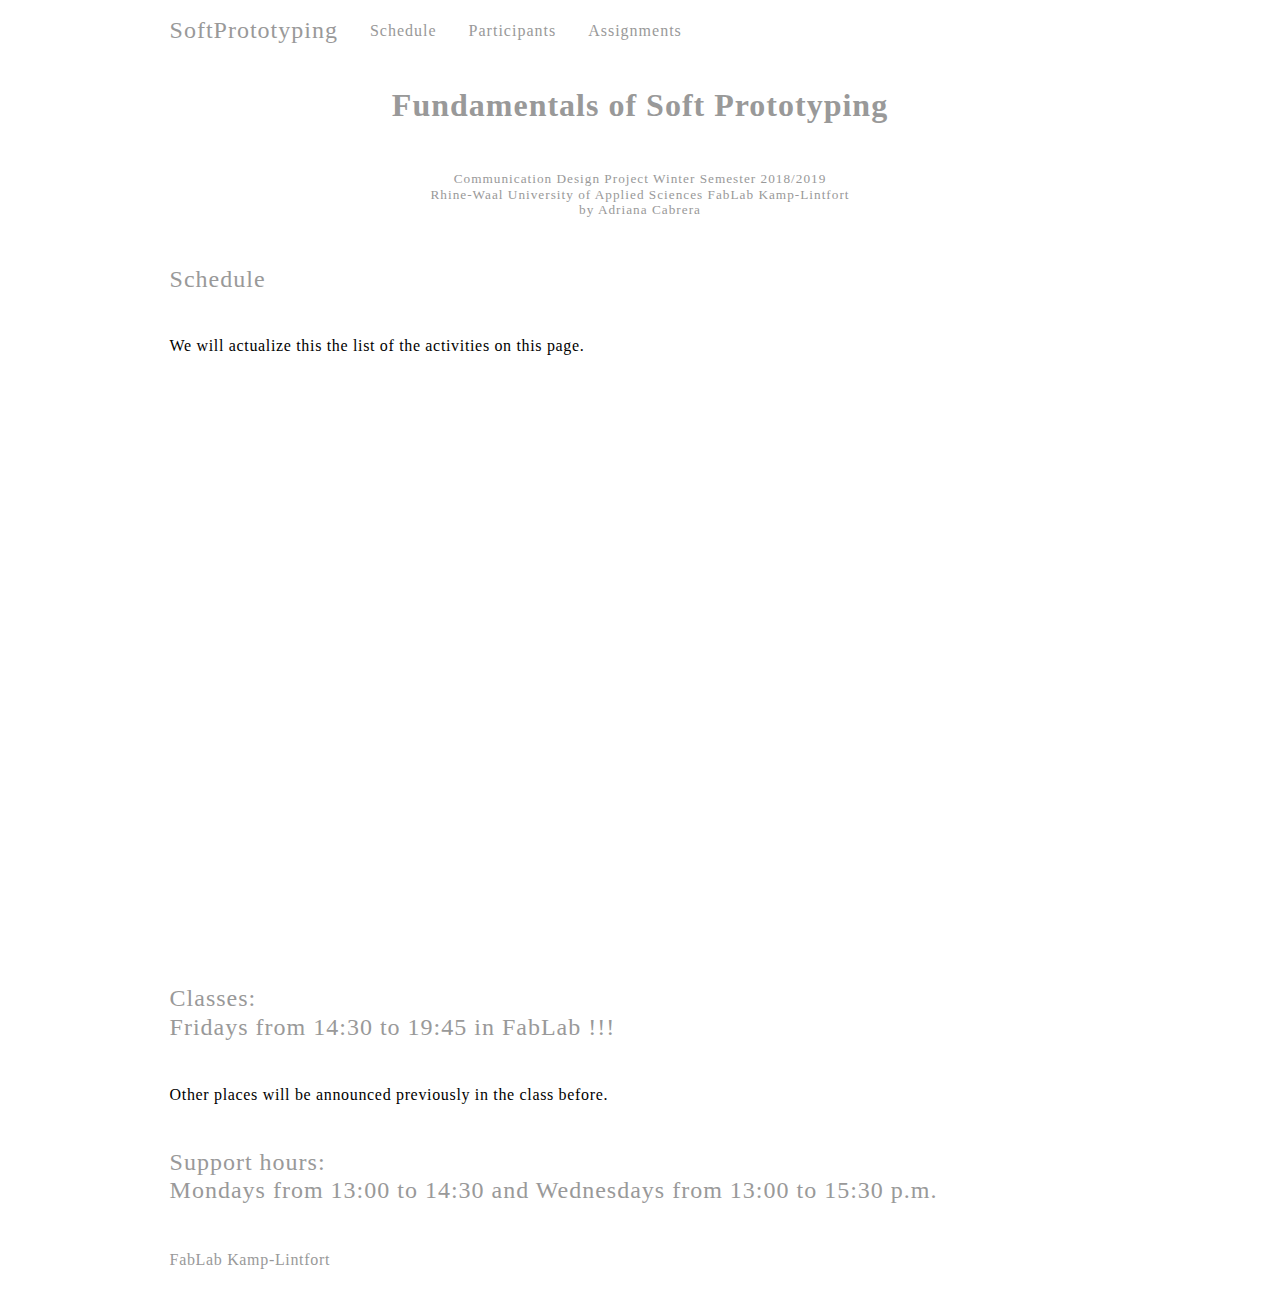
<file: schedule.html>
<html>
    <head>
        <title>SoftPrototyping</title>
        <link rel="stylesheet" type="text/css" href="style.css">
    </head>
        <body class="body-margin">
    
            
            <ul>
                
                <li class="nav"><a class="static" href="index.html" style="letter-spacing: 1px">SoftPrototyping</a></li>
                <li class="nav"style="letter-spacing: 1px"><a href="schedule.html">Schedule</a></li>
                <li class="nav" style="letter-spacing: 1px"><a href="participants.html">Participants</a></li>  
                <li class="dropdown">
                    <a href="javascript:void(0)" class="dropbtn"style="letter-spacing: 1px">Assignments</a>
                        <div class="dropdown-content">
                            <a href="week1.html">Week1</a>
                            <a href="week2.html">Week2</a>
                            <a href="week3.html">Week3</a>
                            <a href="week4.html">Week4</a>
                            <a href="week5.html">Week5</a>
                            
                            <a href="https://adrianacabrera.github.io/SoftRobotics/">Week6</a>
                            <a href="week7.html">Week7</a>
                            <a href="week8.html">Week8</a>
                            <a href="week9.html">Week9</a>
                            <a href="week10.html">Week10</a>
                            <a href="week11.html">Week11</a>
                            <a href="FinalProject.html">FinalProject</a>
                        </div>
                </li>            
            </ul>
        
        
            <div>
                <h1>Fundamentals of Soft Prototyping</h1>
                <h5> Communication Design Project Winter Semester 2018/2019 <br>Rhine-Waal University of Applied Sciences FabLab Kamp-Lintfort<br> by Adriana Cabrera </h5>
            </div>
            
            <div>
                <h2>Schedule</h2>    
                <p style="margin: width50% "> We will actualize this the list of the activities on this page.
                </p>
                
                <iframe class="centered" src="https://docs.google.com/presentation/d/e/2PACX-1vSz5KwPNMfWqwP5rMfW796IQznVeS2ZEsUV1UKk_Q9U85mhvyJtafqkFGDl9YL0kXnjsnI2lRVOyPHn/embed?start=false&loop=false&delayms=3000" frameborder="0" width="960" height="569" allowfullscreen="true" mozallowfullscreen="true" webkitallowfullscreen="true"></iframe>
                
                 <h2>Classes: <br>Fridays from 14:30 to 19:45 in FabLab !!!  </h2>
                <p>Other places will be announced previously in the class before.  </p>

            
            <h2>Support hours: <br>Mondays from 13:00 to 14:30 and  Wednesdays from 13:00  to 15:30 p.m.</h2>
            
        </div>

                
                </div>
 <div>
            <a href="http://fablab.hochschule-rhein-waal.de/">FabLab Kamp-Lintfort</a>
        </div>    
        
    
    </body>
    
</html>
</file>
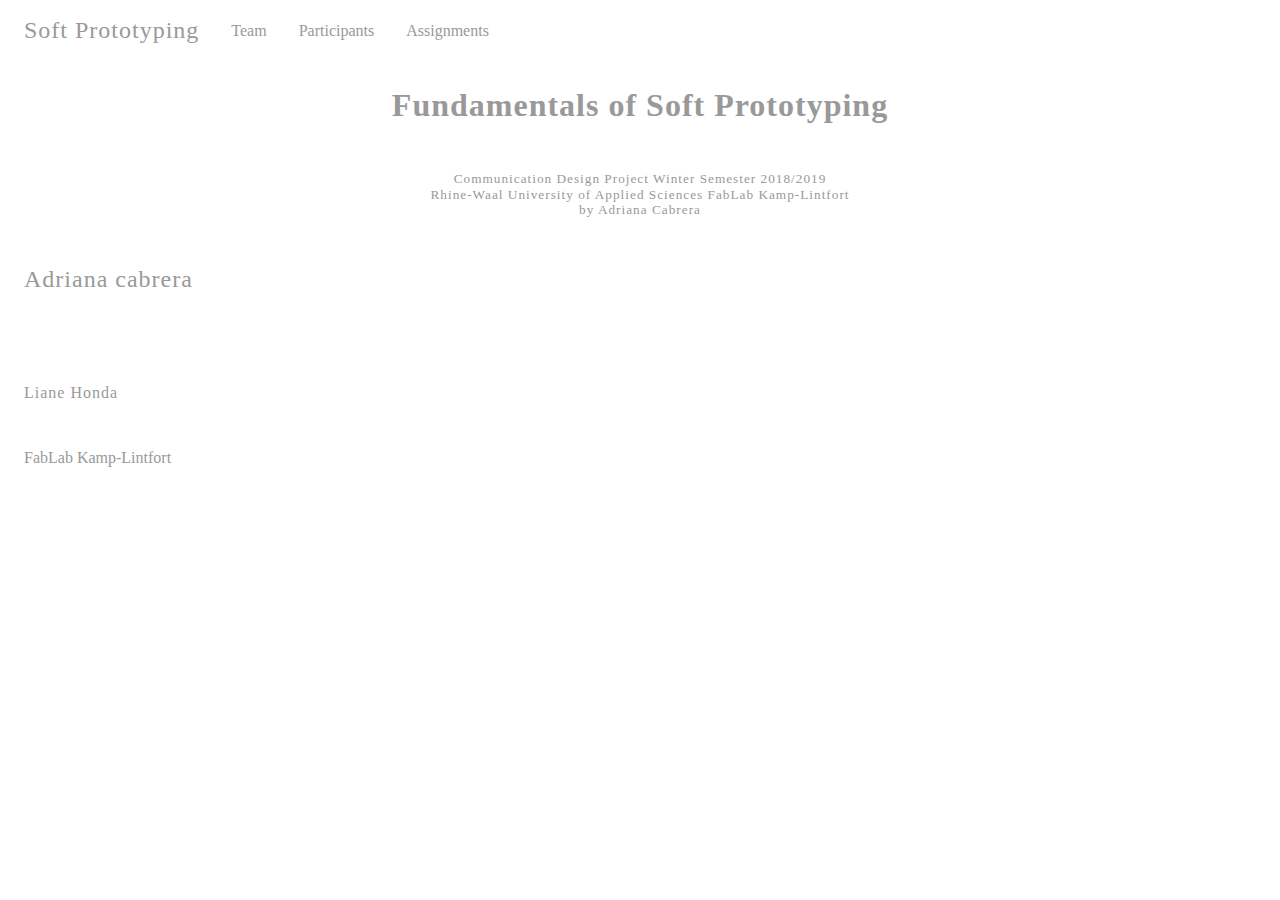
<file: team.html>
<html>
    <head>
        <title>SoftPrototyping</title>
        <link rel="stylesheet" type="text/css" href="style.css">
    </head>
    <body>
    
            
            <ul>
                
                <li class="nav"><a class="static" href="index.html" style="letter-spacing: 1px">Soft Prototyping</a></li>
                <li class="nav"><a href="team.html">Team</a></li>
                <li class="nav"><a href="participants.html">Participants</a></li>  
                <li class="dropdown">
                    <a href="javascript:void(0)" class="dropbtn">Assignments</a>
                        <div class="dropdown-content">
                            <a href="week1.html">Week1</a>
                            <a href="week2.html">Week2</a>
                            <a href="week3.html">Week3</a>
                            <a href="week4.html">Week4</a>
                            <a href="week5.html">Week6</a>
                            <a href="week7.html">Week7</a>
                            <a href="week8.html">Week8</a>
                            <a href="week9.html">Week9</a>
                            <a href="week10.html">Week10</a>
                            <a href="week11.html">Week11</a>
                            <a href="FinalProject.html">FinalProject</a>
                        </div>
                </li>            
            </ul>
       
            <div>
                <h1>Fundamentals of Soft Prototyping</h1>
                <h5> Communication Design Project Winter Semester 2018/2019 <br>Rhine-Waal University of Applied Sciences FabLab Kamp-Lintfort<br> by Adriana Cabrera </h5>
            </div>
            
            <div>
                <h2> Adriana cabrera</h2>    
                <p>
                </p>
                <h4>Liane Honda</h4>
        </div> 
                
                
        <div>
            <a href="http://fablab.hochschule-rhein-waal.de/">FabLab Kamp-Lintfort</a>
        </div>    
        
    
    </body>
</html>
</file>
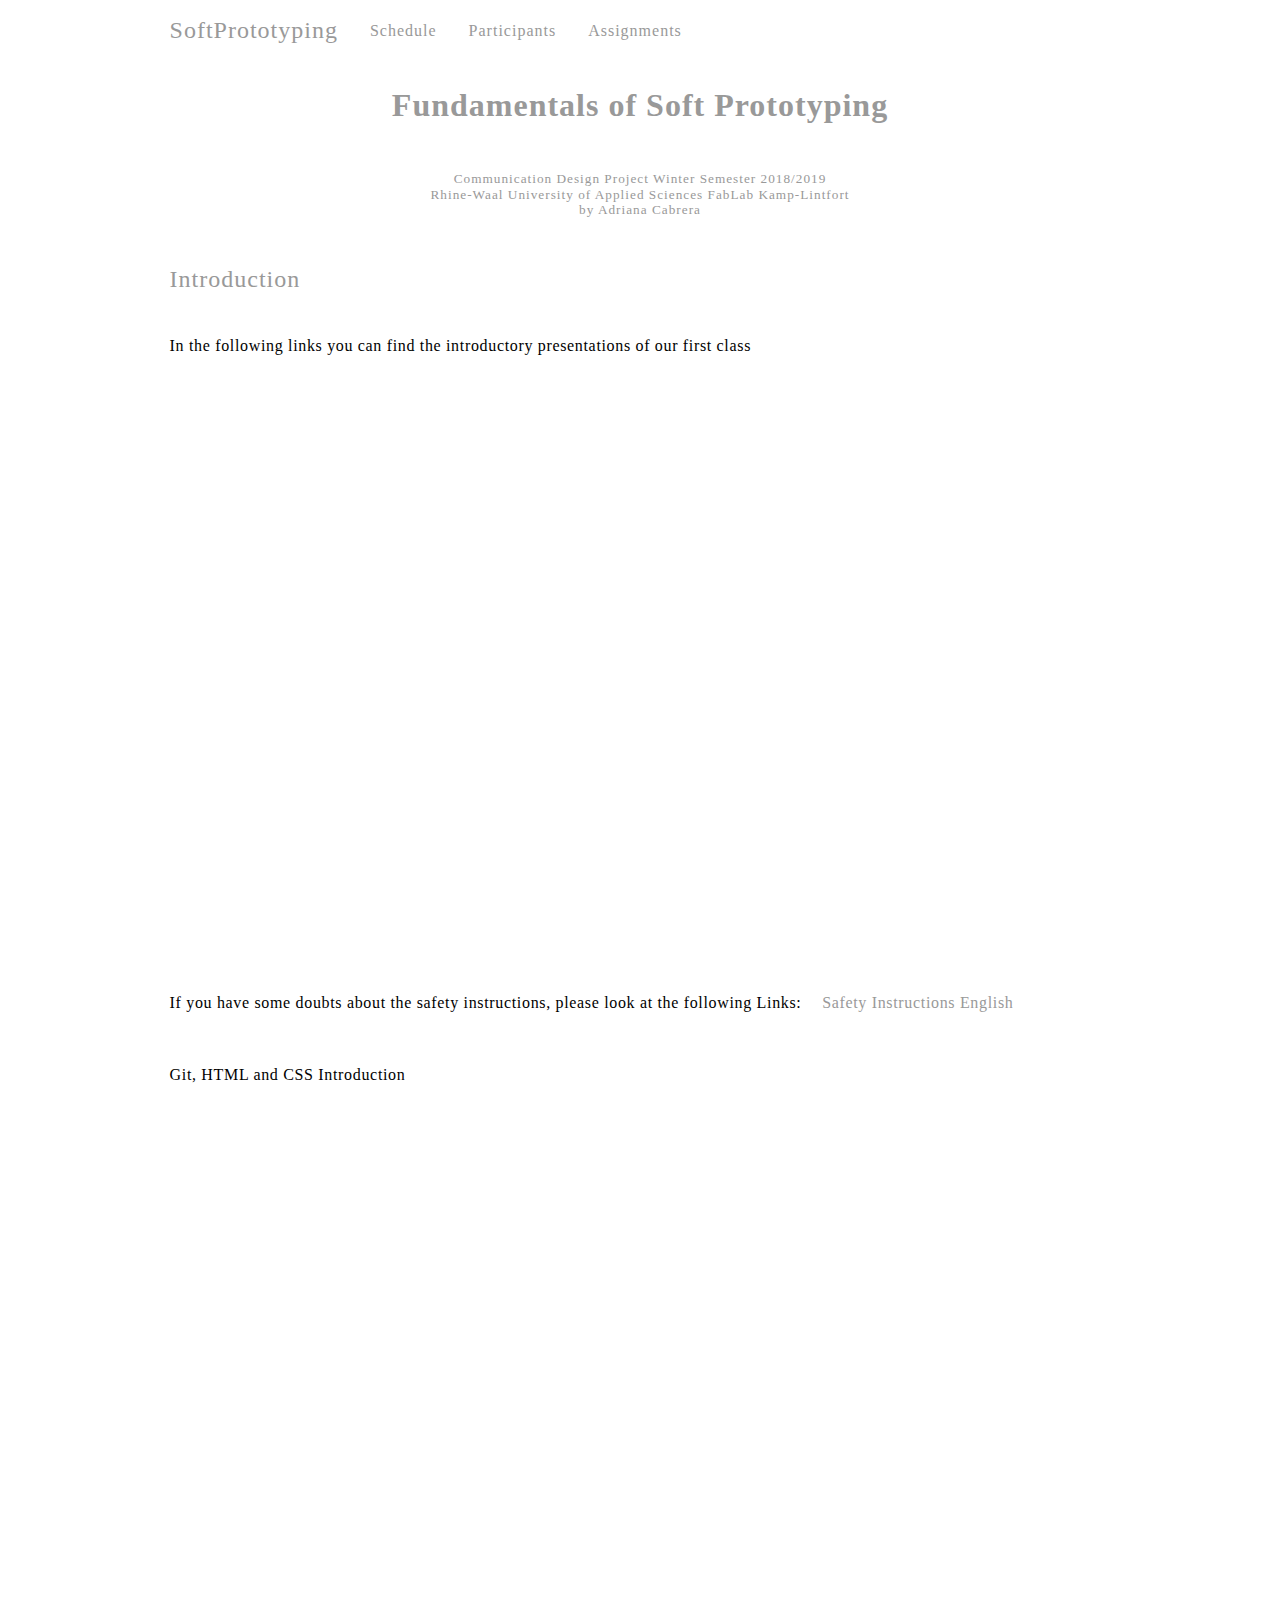
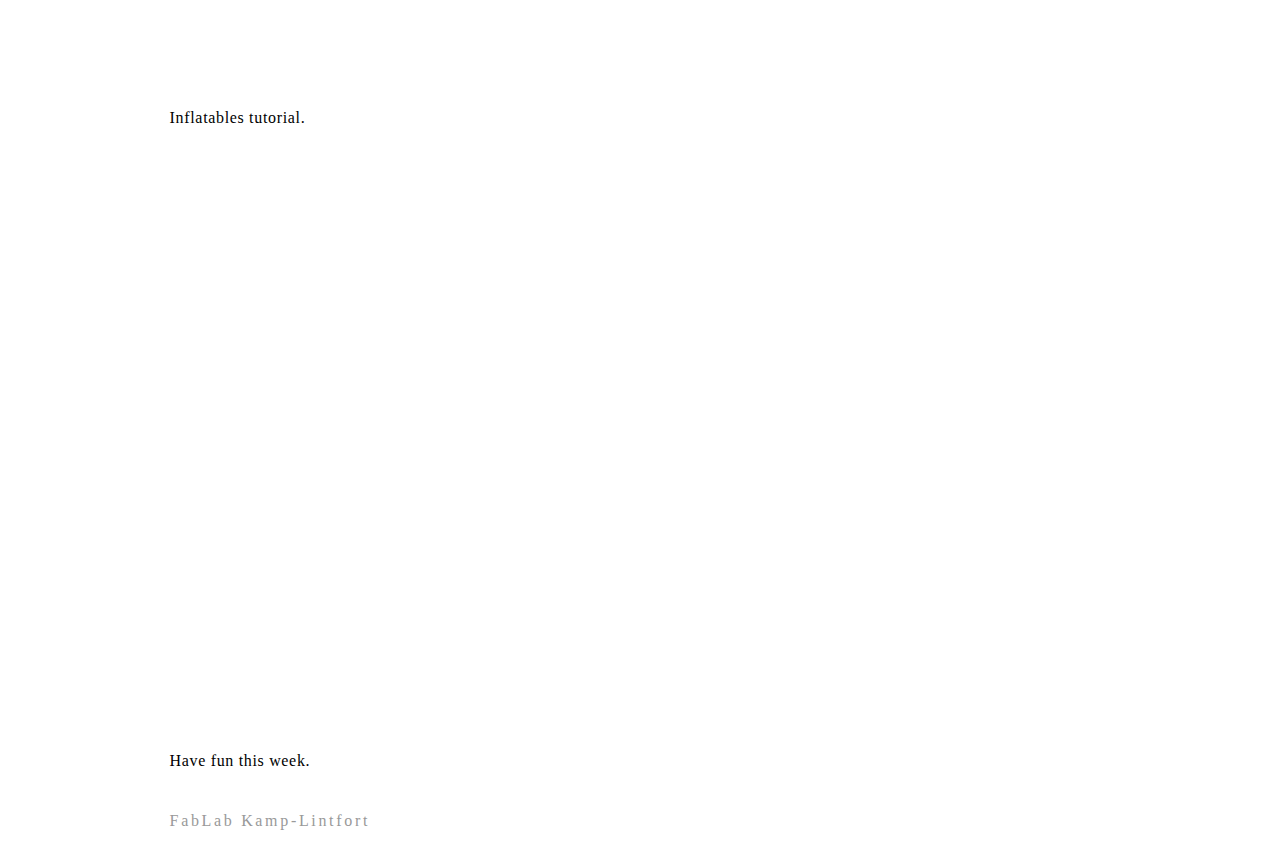
<file: week1.html>
<html>
    <head>
        <title>Week1</title>
        <link rel="stylesheet" type="text/css" href="style.css">
    </head>
        <body class="body-margin">
    
            
            <ul>
                
                <li class="nav"><a class="static" href="index.html" style="letter-spacing: 1px">SoftPrototyping</a></li>
                <li class="nav"style="letter-spacing: 1px"><a href="schedule.html">Schedule</a></li>
                <li class="nav" style="letter-spacing: 1px"><a href="participants.html">Participants</a></li>  
                <li class="dropdown">
                    <a href="javascript:void(0)" class="dropbtn"style="letter-spacing: 1px">Assignments</a>
                        <div class="dropdown-content">
                            <a href="week1.html">Week1</a>
                            <a href="week2.html">Week2</a>
                            <a href="week3.html">Week3</a>
                            <a href="week4.html">Week4</a>
                             <a href="week5.html">Week5</a>
                            <a href="https://adrianacabrera.github.io/SoftRobotics/">Week6</a>
                            <a href="week7.html">Week7</a>
                            <a href="week8.html">Week8</a>
                            <a href="week9.html">Week9</a>
                            <a href="week10.html">Week10</a>
                            <a href="FinalProject.html">FinalProject</a>
                        </div>
                </li>            
            </ul>
       
            <div>
                <h1>Fundamentals of Soft Prototyping</h1>
                <h5> Communication Design Project Winter Semester 2018/2019 <br>Rhine-Waal University of Applied Sciences FabLab Kamp-Lintfort<br> by Adriana Cabrera </h5>
            </div>
            
            <div>
                <h2> Introduction</h2>    
                <p>In the following links you can find the introductory presentations of our first class </p>
                <iframe class= "centered" src="https://docs.google.com/presentation/d/e/2PACX-1vR3QRsGLagrXVb7fOdQMUf5DwuNzxEjvUjsKrDNYxJtHXJL4U-TalBZ4NvJblS20TTOA-i4-9NkHHg5/embed?start=false&loop=false&delayms=3000" frameborder="0" width="960" height="569" allowfullscreen="true" mozallowfullscreen="true" webkitallowfullscreen="true"></iframe>
            </div>
            <div>
                <p>If you have some doubts about the safety instructions, please look at the following Links:
                <a href="https://drive.google.com/drive/folders/1bROw-JIXq4yZ7ccbaXTRSHRkqk9-QfD-?usp=sharing">Safety Instructions English</a></p>
            </div>
        
<p>Git, HTML  and CSS Introduction</p>
        <iframe class= "centered" src="https://docs.google.com/presentation/d/e/2PACX-1vTbLKvcx86umBrw3dsgvU5bzbx9ZBC0H80cXwdffxNyRp1sWghIgTsOvqw7EnlCokzsB09jNut5f65A/embed?start=false&loop=false&delayms=3000" frameborder="0" width="960" height="569" allowfullscreen="true" mozallowfullscreen="true" webkitallowfullscreen="true"></iframe>
<p>Inflatables tutorial.</p>
        <iframe class= "centered"  src="https://docs.google.com/presentation/d/e/2PACX-1vRcFRt2kU4fWtq2VmuKk13akyL9gTAFJDcmQbjNFPlRK96-fXKyDY_4hDPQEuQfDOc7eCpqBpwmBkJf/embed?start=false&loop=false&delayms=3000" frameborder="0" width="960" height="569" allowfullscreen="true" mozallowfullscreen="true" webkitallowfullscreen="true"></iframe>

        <p>Have fun this week.</p> 
   
                
                
                
        <div>
            <a style="text-align: center; letter-spacing: 2pt" href="http://fablab.hochschule-rhein-waal.de/">FabLab Kamp-Lintfort</a>
        </div>    
        
    
    </body>
    
</html>
</file>
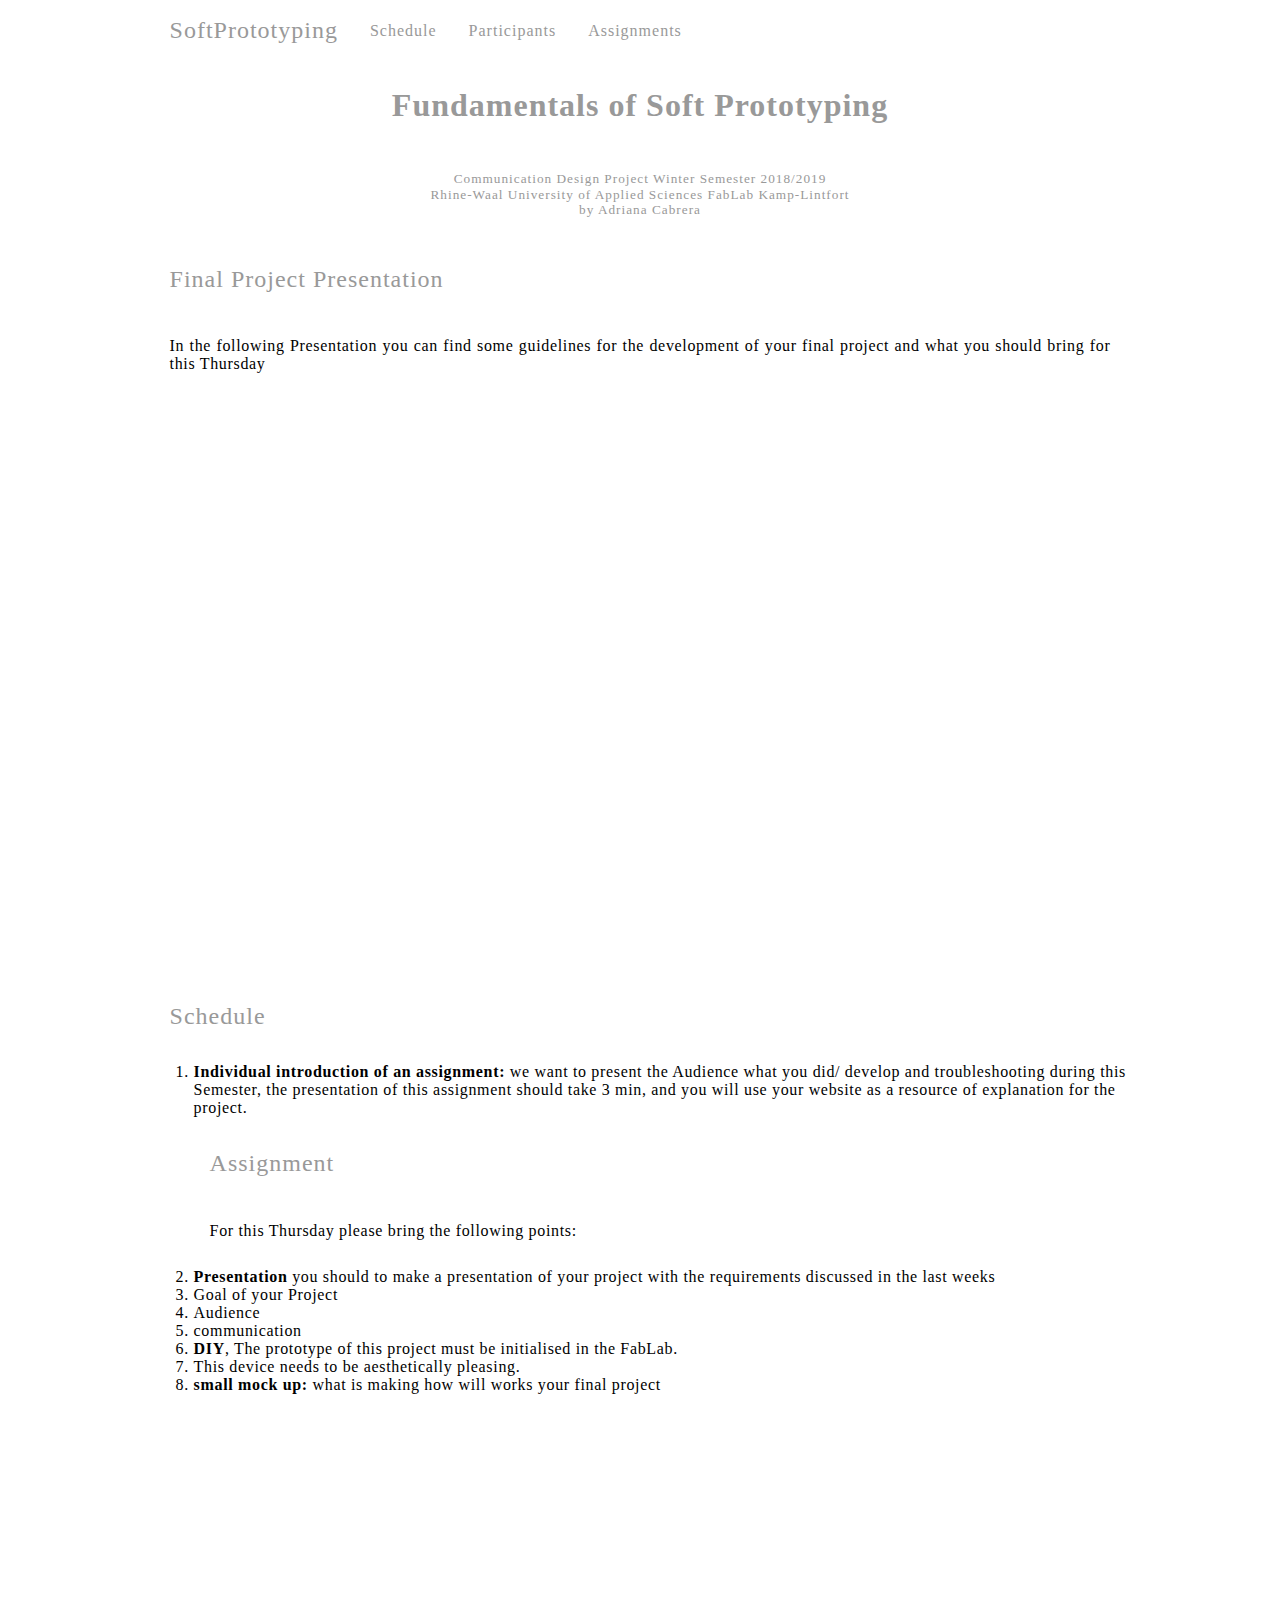
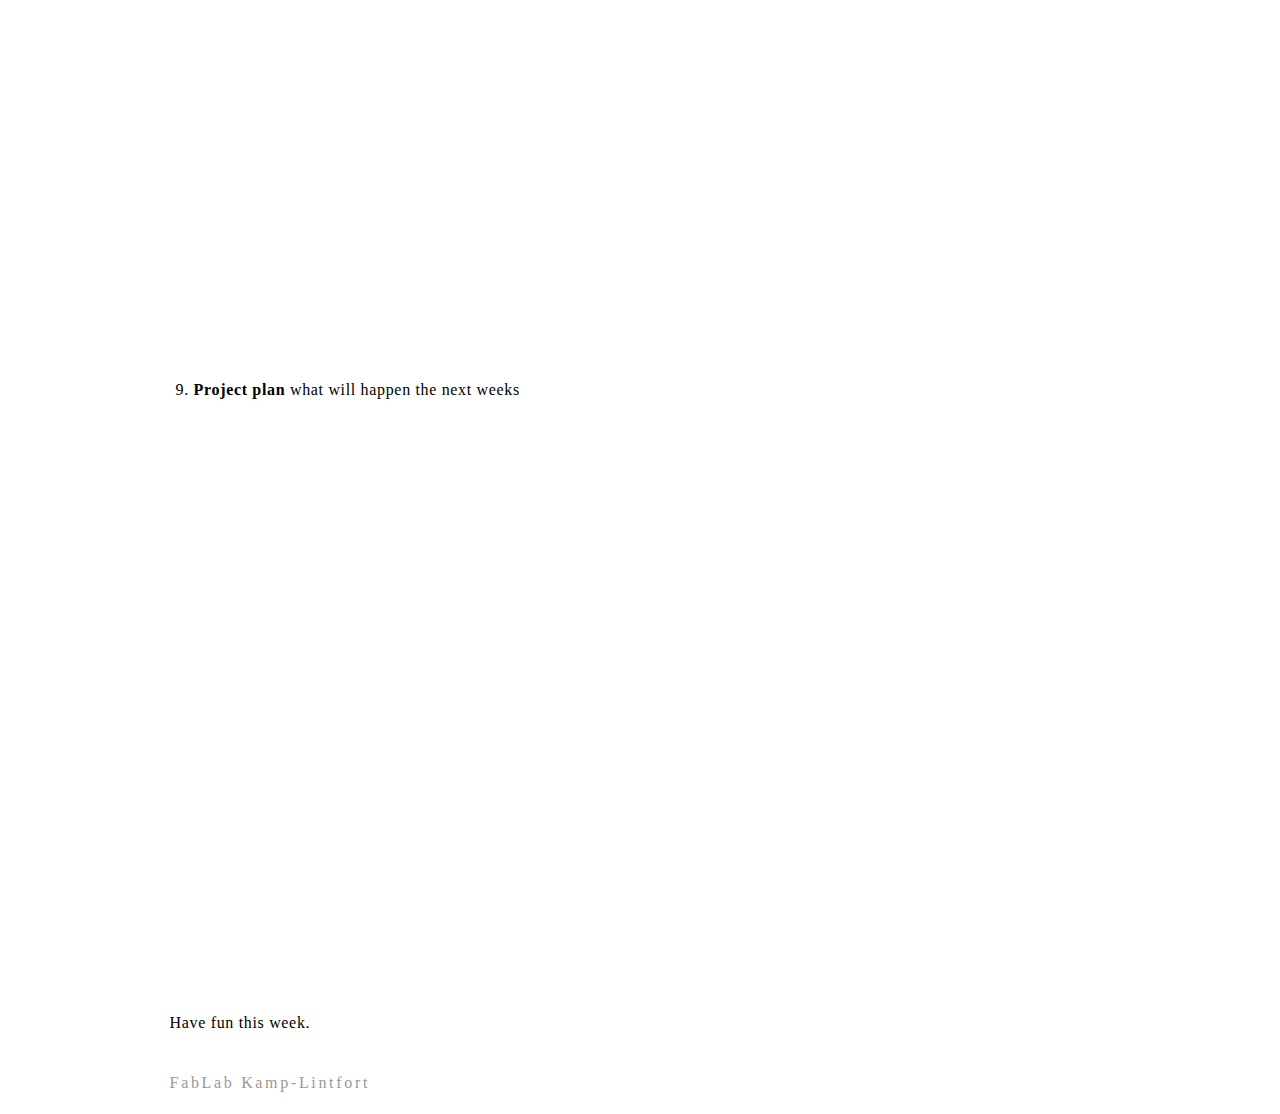
<file: week10.html>
<html>
    <head>
        <title>Week10</title>
        <link rel="stylesheet" type="text/css" href="style.css">
    </head>
      
        <body class="body-margin">
    
            
            <ul>
                
                <li class="nav"><a class="static" href="index.html" style="letter-spacing: 1px">SoftPrototyping</a></li>
                <li class="nav"style="letter-spacing: 1px"><a href="schedule.html">Schedule</a></li>
                <li class="nav" style="letter-spacing: 1px"><a href="participants.html">Participants</a></li>  
                <li class="dropdown">
                    <a href="javascript:void(0)" class="dropbtn"style="letter-spacing: 1px">Assignments</a>
                        <div class="dropdown-content">
                            <a href="week1.html">Week1</a>
                            <a href="week2.html">Week2</a>
                            <a href="week3.html">Week3</a>
                            <a href="week4.html">Week4</a>
                             <a href="week5.html">Week5</a>
                            <a href="https://adrianacabrera.github.io/SoftRobotics/">Week6</a>
                            <a href="week7.html">Week7</a>
                            <a href="week8.html">Week8</a>
                            <a href="week9.html">Week9</a>
                            <a href="week10.html">Week10</a>
                            <a href="FinalProject.html">FinalProject</a>
                        </div>
                </li>            
            </ul>
       
            <div>
            <h1>Fundamentals of Soft Prototyping</h1>
            <h5> Communication Design Project Winter Semester 2018/2019 <br>Rhine-Waal University of Applied Sciences FabLab Kamp-Lintfort<br> by Adriana Cabrera </h5>
                
            </div>
            
            <div>

            
      <h2>Final Project Presentation</h2>
        
            <p>In the following Presentation you can find some guidelines for the development of your final project and what you should bring for this Thursday</p>
                
            
            <iframe class= "centered" src="https://docs.google.com/presentation/d/e/2PACX-1vR7U3x8-XwrySWtnRFX4NnXfvlxNl2iE2uurbJJyIMa5y1ZiF9ceZHiMqTfiTq09tza3wZ9zLfkPpDD/embed?start=false&loop=false&delayms=3000" frameborder="0" width="960" height="569" allowfullscreen="true" mozallowfullscreen="true" webkitallowfullscreen="true"></iframe>
                
            <h2>Schedule</h2>
            

 <ol>
<li><b>
Individual introduction of an assignment:</b> we want to present the Audience what you did/ develop and troubleshooting during this Semester, the presentation of this assignment should take 3 min, and you will use your website as a resource of explanation for the project. </li>

     
<h2>Assignment</h2>
            
 <p>For this Thursday please bring the following points:</p>          
 
  

     
<li><b>Presentation</b> you should to make a presentation of your project with the requirements discussed  in the last weeks</li>
<li>Goal of your Project</li>
<li>Audience</li>
<li>communication</li>
<li><b>DIY</b>, The prototype of this project must be initialised in the FabLab.</li>
<li>This device needs to be aesthetically pleasing.</li>

<li><b>small mock up:</b> what is making how will works your final project</li>
     
<iframe class= "centered"
    src="https://docs.google.com/presentation/d/e/2PACX-1vTW3R6m4EmxhwYAqj4cdnlOk3zTaikpGInN39kqdde3LjvGg00E0Hltm9r4dj2Ymk0yweXV_12iwbyZ/embed?start=false&loop=false&delayms=3000" frameborder="0" width="960" height="569" allowfullscreen="true" mozallowfullscreen="true" webkitallowfullscreen="true"></iframe>
 <br>    
<li><b> Project plan</b> what will happen the next weeks </li> 
   <br>   
     <iframe class="centered" src="https://docs.google.com/presentation/d/e/2PACX-1vQgKLJY9leeXRla1TKkfv4OhYMsnnJjo3ISldCVOZIdE52uXDckUOv-2qqc6CsGPl9Avu63ZDkyCG5T/embed?start=false&loop=false&delayms=3000" frameborder="0" width="960" height="569" allowfullscreen="true" mozallowfullscreen="true" webkitallowfullscreen="true"></iframe>
    
</ol>

      
            
        </div>
        <p>Have fun this week.</p> 
   
                
                
                
        <div>
            <a style="text-align: center; letter-spacing: 2pt" href="http://fablab.hochschule-rhein-waal.de/">FabLab Kamp-Lintfort</a>
        </div>    
        
    
    </body>
    
</html>
</file>
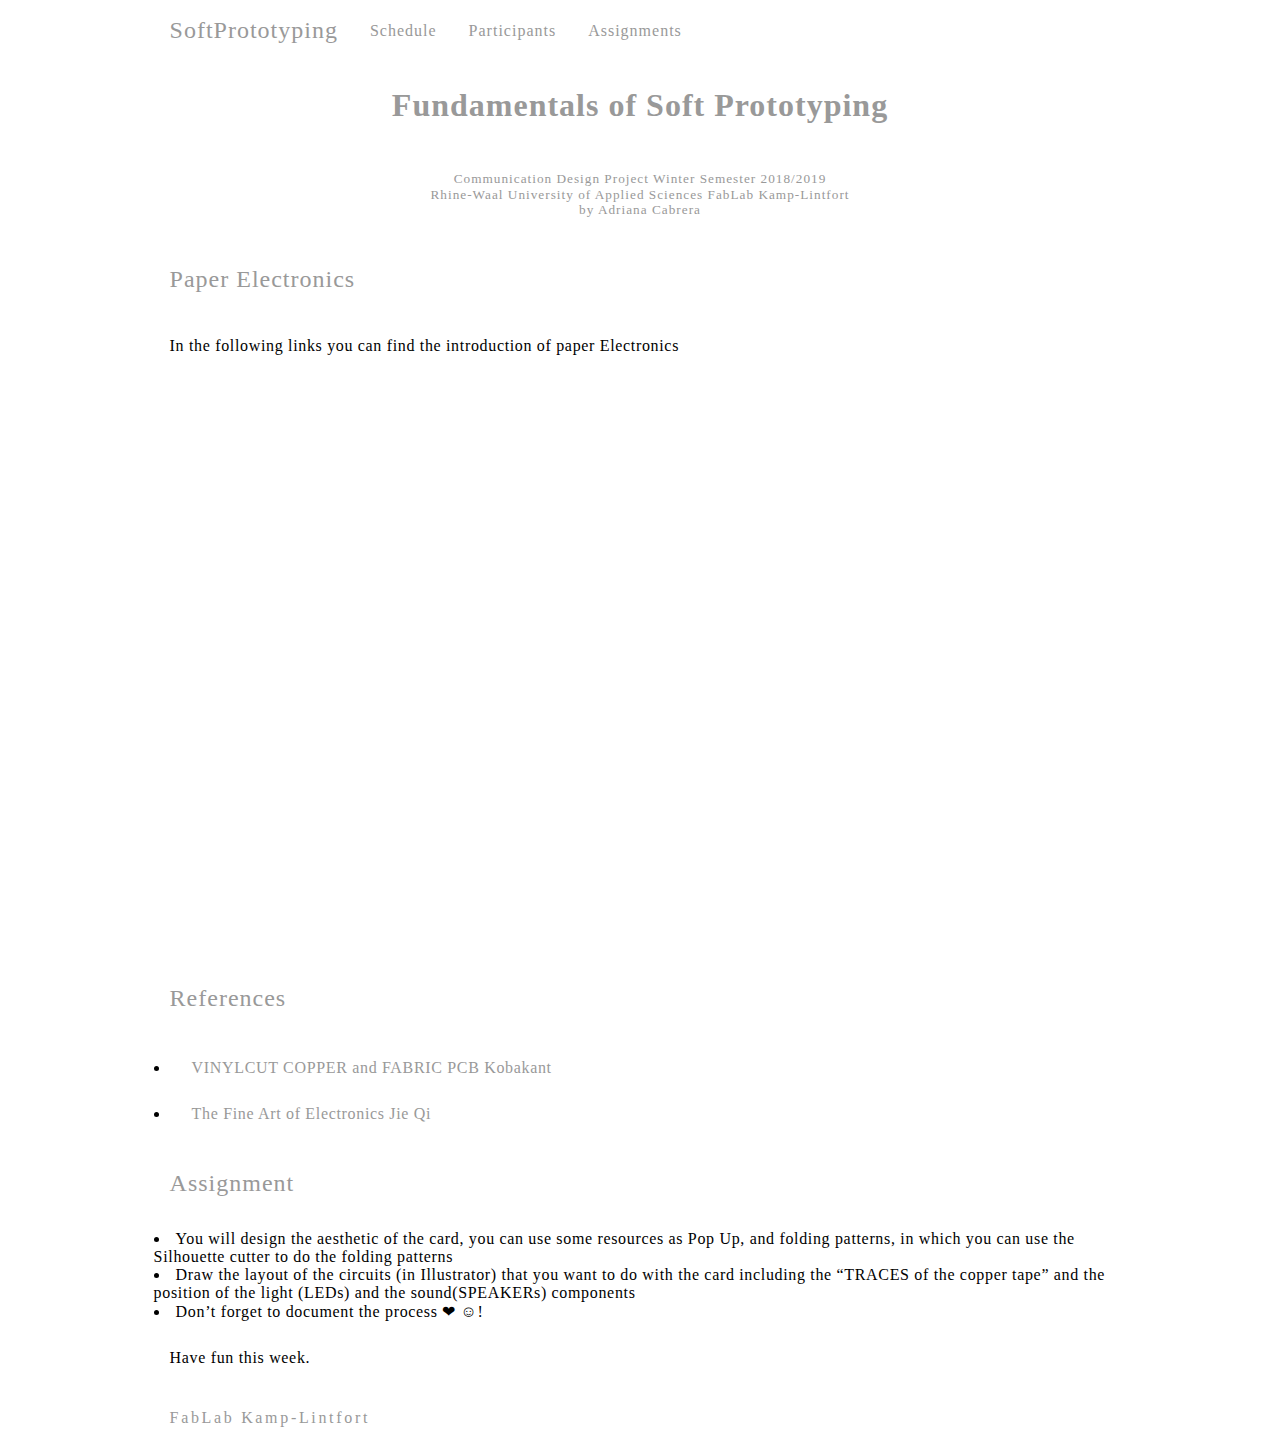
<file: week2.html>
<html>
    <head>
        <title>Week2</title>
        <link rel="stylesheet" type="text/css" href="style.css">
    </head>
       <body class="body-margin">
    
            
            <ul>
                
                <li class="nav"><a class="static" href="index.html" style="letter-spacing: 1px">SoftPrototyping</a></li>
                <li class="nav"style="letter-spacing: 1px"><a href="schedule.html">Schedule</a></li>
                <li class="nav" style="letter-spacing: 1px"><a href="participants.html">Participants</a></li>  
                <li class="dropdown">
                    <a href="javascript:void(0)" class="dropbtn"style="letter-spacing: 1px">Assignments</a>
                        <div class="dropdown-content">
                            <a href="week1.html">Week1</a>
                            <a href="week2.html">Week2</a>
                            <a href="week3.html">Week3</a>
                            <a href="week4.html">Week4</a>
                             <a href="week5.html">Week5</a>
                            <a href="https://adrianacabrera.github.io/SoftRobotics/">Week6</a>
                            <a href="week7.html">Week7</a>
                            <a href="week8.html">Week8</a>
                            <a href="week9.html">Week9</a>
                            <a href="week10.html">Week10</a>
                            <a href="FinalProject.html">FinalProject</a>
                        </div>
                </li>            
            </ul>
       
            <div>
            <h1>Fundamentals of Soft Prototyping</h1>
            <h5> Communication Design Project Winter Semester 2018/2019 <br>Rhine-Waal University of Applied Sciences FabLab Kamp-Lintfort<br> by Adriana Cabrera </h5>
                
            </div>
            
            <div>
            <h2> Paper Electronics</h2> 
            
            <p>In the following links you can find the introduction of paper Electronics</p>
            <iframe class= "centered" src="https://docs.google.com/presentation/d/e/2PACX-1vSb9Gsx8Uss_ozQdV5gzbhebypjuFpoHszDng8kSXrlVqPPVrrpfyqNiuMkEBPpmJ4c2D3CuBOUb1gi/embed?start=false&loop=false&delayms=3000" frameborder="0" width="960" height="569" allowfullscreen="true" mozallowfullscreen="true" webkitallowfullscreen="true"></iframe>
            
            <h2>References</h2>
            <li><a href="http://www.kobakant.at/DIY/?p=1132">VINYLCUT COPPER and FABRIC PCB Kobakant </a></li>
            <li><a href="http://technolojie.com/diy-paper-electronics-cards/">The Fine Art of Electronics Jie Qi </a></li>
            
            <h2>Assignment</h2>
            
            <li>You will design the aesthetic of the card, you can use some resources as Pop Up, and folding patterns, in which you can use the Silhouette cutter to do the folding patterns</li>
                
            <li>Draw the layout of the circuits (in Illustrator) that you want to do with the card including the “TRACES of the copper tape” and the position of the light (LEDs) and the sound(SPEAKERs) components </li>
            <li>Don’t forget to document the process ❤ ☺!  </li>
            
        </div>
        <p>Have fun this week.</p> 
   
                
                
                
        <div>
            <a style="text-align: center; letter-spacing: 2pt" href="http://fablab.hochschule-rhein-waal.de/">FabLab Kamp-Lintfort</a>
        </div>    
        
    
    </body>
    
</html>
</file>
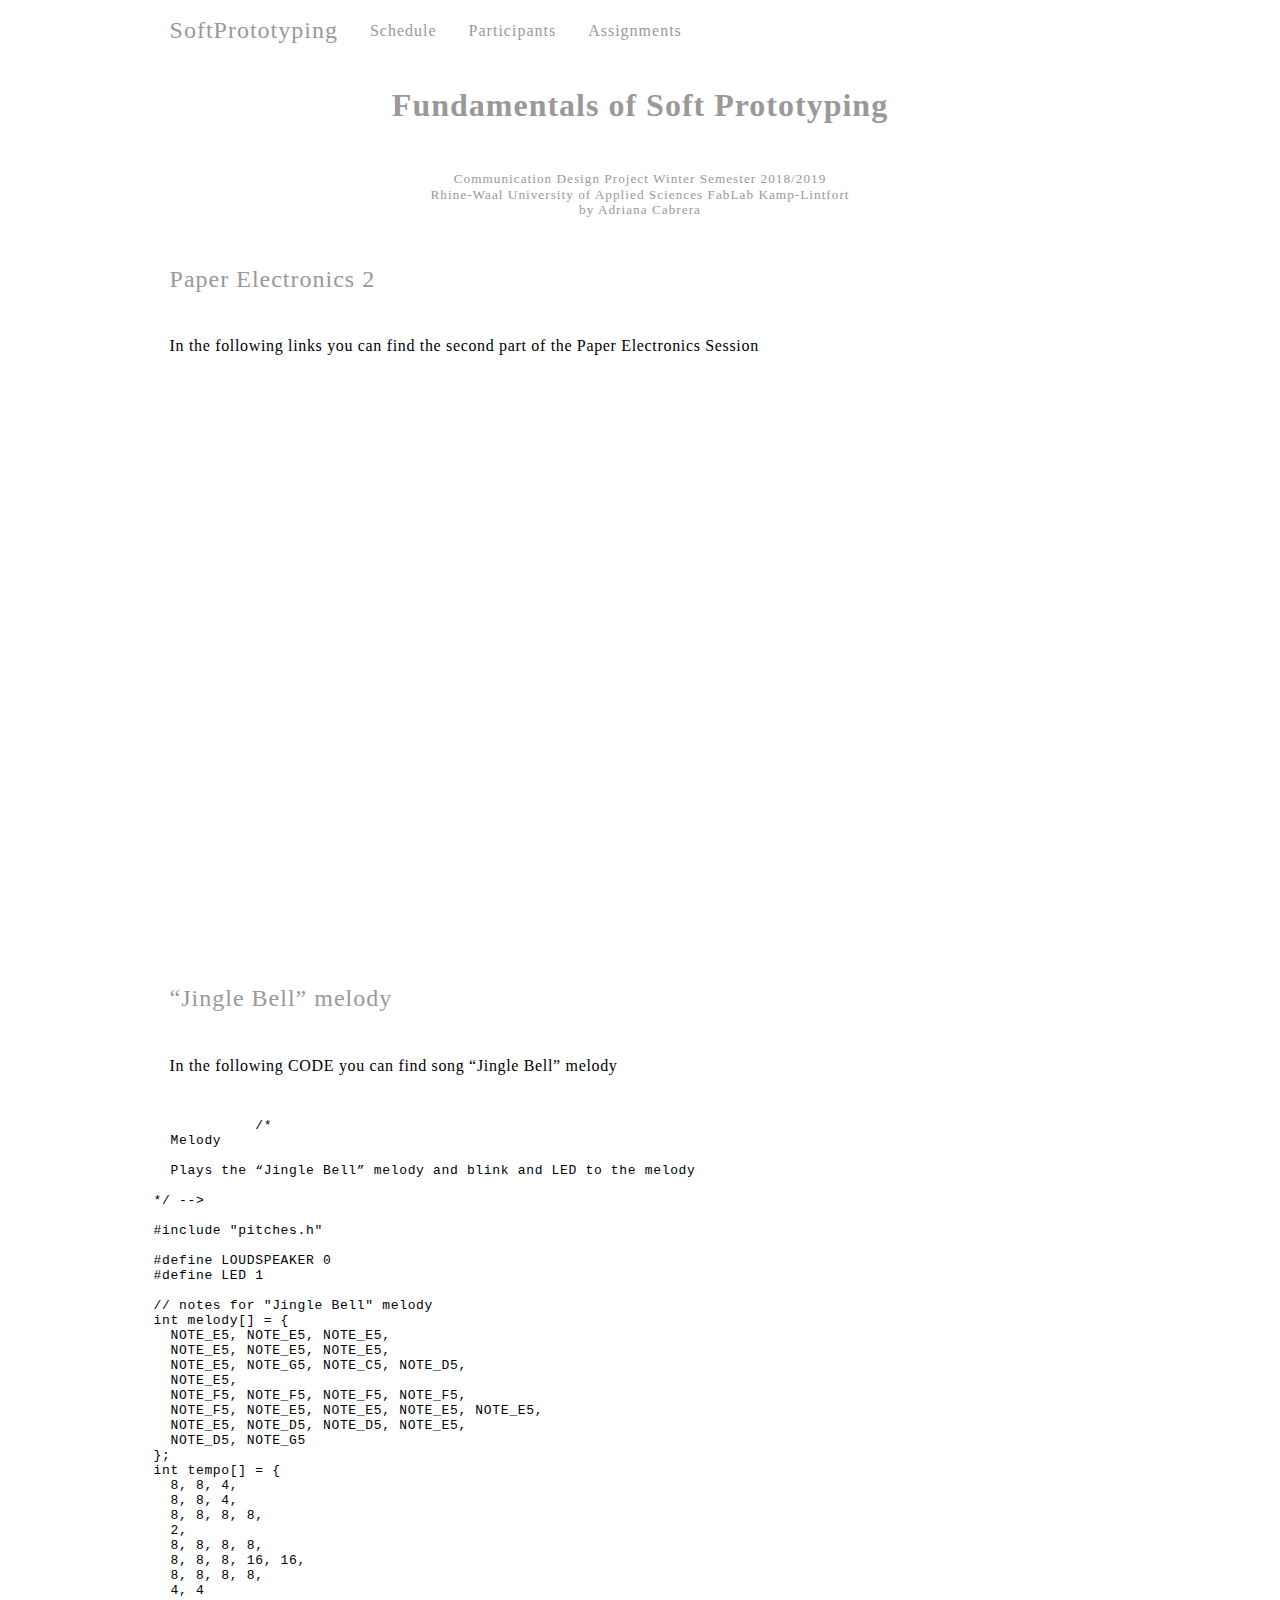
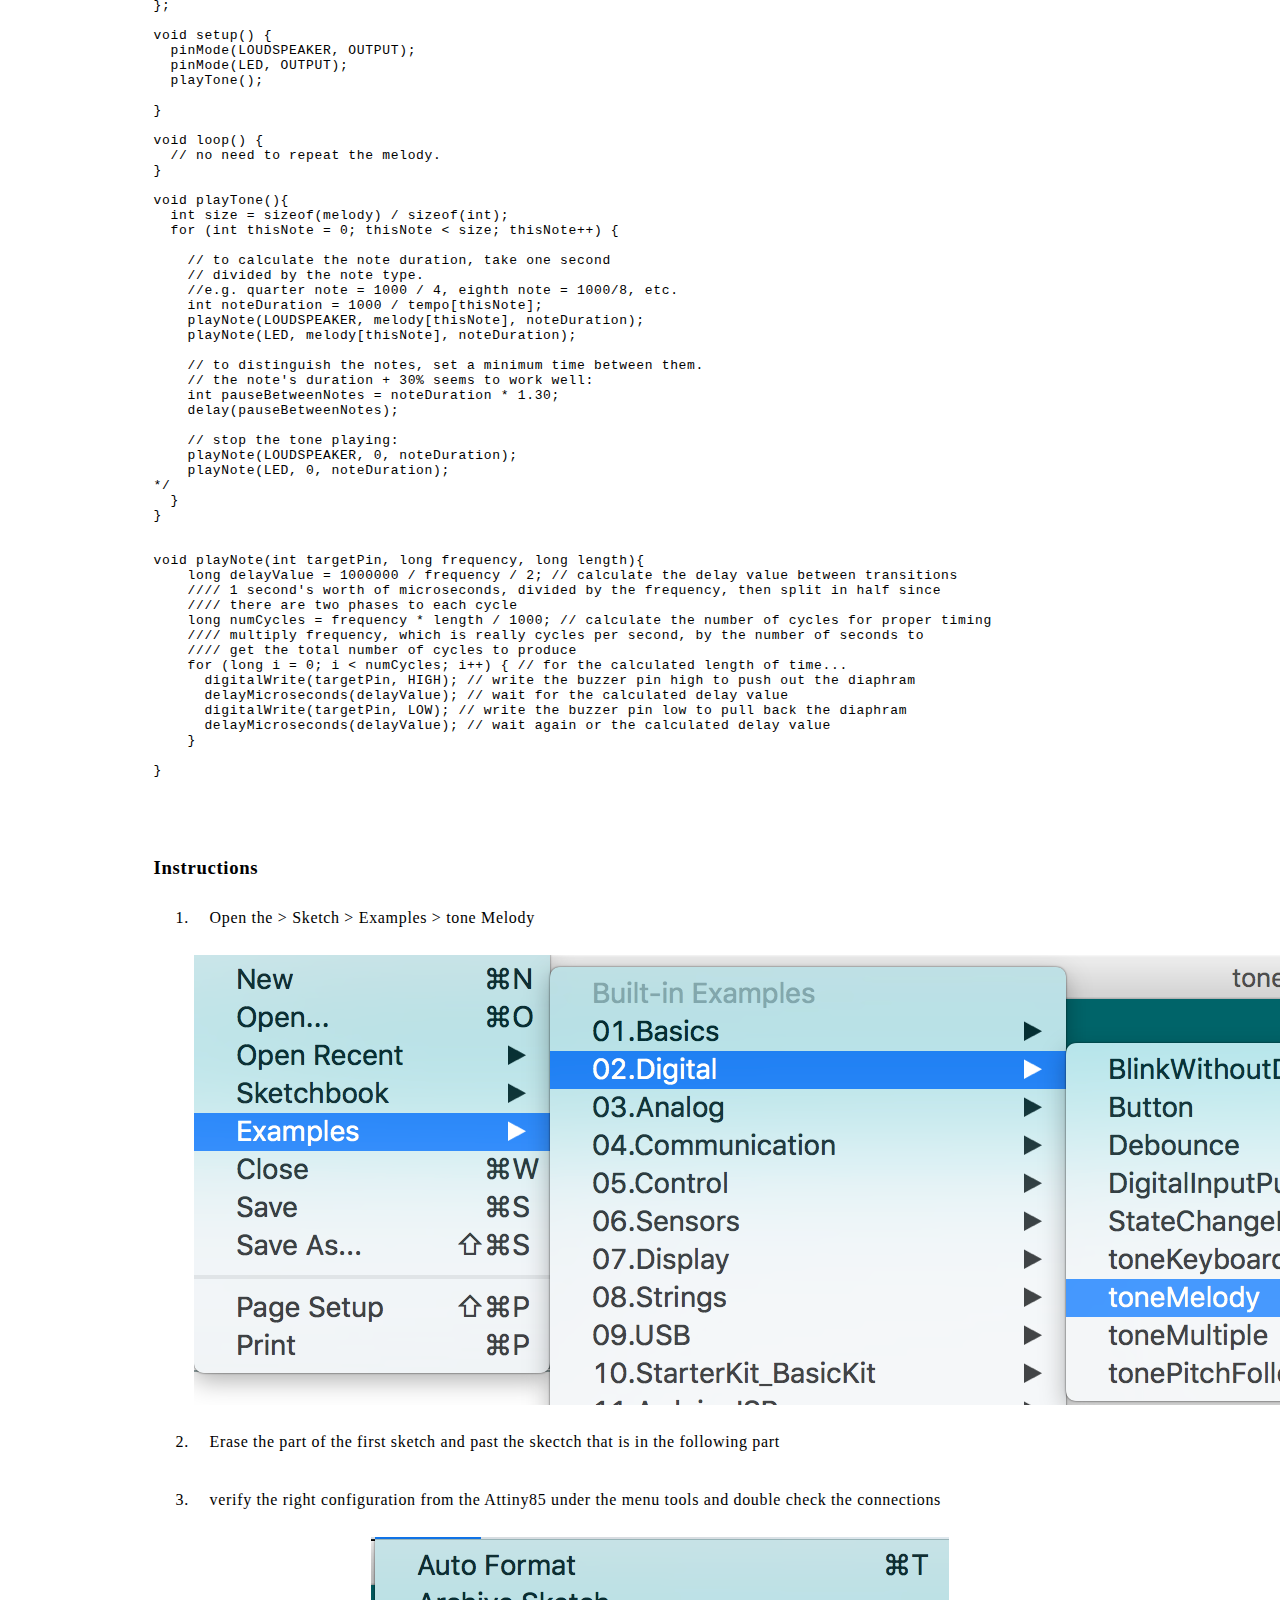
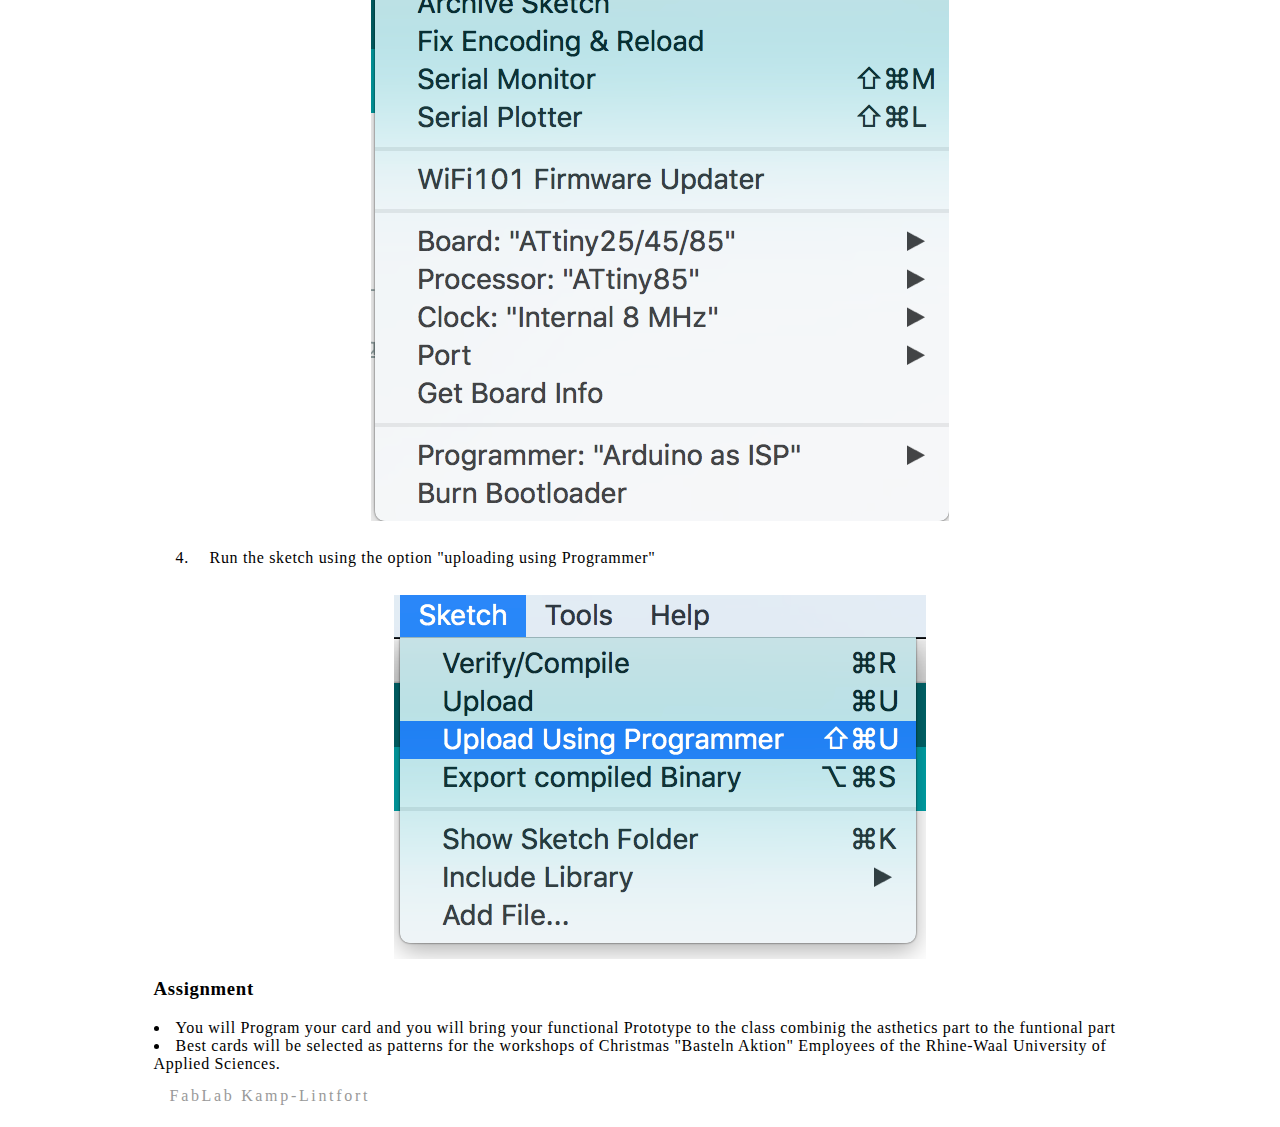
<file: week3.html>
<html>
    <head>
        <title>Week3</title>
        <link rel="stylesheet" type="text/css" href="style.css">
    </head>
       <body class="body-margin">
    
            
            <ul>
                
                <li class="nav"><a class="static" href="index.html" style="letter-spacing: 1px">SoftPrototyping</a></li>
                <li class="nav"style="letter-spacing: 1px"><a href="schedule.html">Schedule</a></li>
                <li class="nav" style="letter-spacing: 1px"><a href="participants.html">Participants</a></li>  
                <li class="dropdown">
                    <a href="javascript:void(0)" class="dropbtn"style="letter-spacing: 1px">Assignments</a>
                        <div class="dropdown-content">
                            <a href="week1.html">Week1</a>
                            <a href="week2.html">Week2</a>
                            <a href="week3.html">Week3</a>
                            <a href="week4.html">Week4</a>
                             <a href="week5.html">Week5</a>
                            <a href="https://adrianacabrera.github.io/SoftRobotics/">Week6</a>
                            <a href="week7.html">Week7</a>
                            <a href="week8.html">Week8</a>
                            <a href="week9.html">Week9</a>
                            <a href="week10.html">Week10</a>
                            <a href="FinalProject.html">FinalProject</a>
                        </div>
                </li>            
            </ul>
       
            <div>
            <h1>Fundamentals of Soft Prototyping</h1>
            <h5> Communication Design Project Winter Semester 2018/2019 <br>Rhine-Waal University of Applied Sciences FabLab Kamp-Lintfort<br> by Adriana Cabrera </h5>
                
            </div>
            
            <div>
            <h2> Paper Electronics 2</h2> 
            
            <p>In the following links you can find the second part of the Paper Electronics Session </p>
            <iframe class= "centered" src="https://docs.google.com/presentation/d/e/2PACX-1vRD-xx8udyDvkfXmuhe-WvRmg7VJrEMaXpeaLkkSdKxfPSJjMHH4v6MnKCkbLwwrewFbCTK5tGoVNTz/embed?start=false&loop=false&delayms=3000" frameborder="0" width="960" height="569" allowfullscreen="true" mozallowfullscreen="true" webkitallowfullscreen="true"></iframe>
            
            <h2>“Jingle Bell” melody</h2>
                
                <p>In the following CODE you can find song “Jingle Bell” melody </p>
                
                
            <pre class="prettyprint linenums">
            
            /*
  Melody

  Plays the “Jingle Bell” melody and blink and LED to the melody

*/ -->

#include "pitches.h"

#define LOUDSPEAKER 0
#define LED 1

// notes for "Jingle Bell" melody
int melody[] = {
  NOTE_E5, NOTE_E5, NOTE_E5,
  NOTE_E5, NOTE_E5, NOTE_E5,
  NOTE_E5, NOTE_G5, NOTE_C5, NOTE_D5,
  NOTE_E5,
  NOTE_F5, NOTE_F5, NOTE_F5, NOTE_F5,
  NOTE_F5, NOTE_E5, NOTE_E5, NOTE_E5, NOTE_E5,
  NOTE_E5, NOTE_D5, NOTE_D5, NOTE_E5,
  NOTE_D5, NOTE_G5
};
int tempo[] = {
  8, 8, 4,
  8, 8, 4,
  8, 8, 8, 8,
  2,
  8, 8, 8, 8,
  8, 8, 8, 16, 16,
  8, 8, 8, 8,
  4, 4
};

void setup() {
  pinMode(LOUDSPEAKER, OUTPUT);
  pinMode(LED, OUTPUT);
  playTone();

}

void loop() {
  // no need to repeat the melody.
}

void playTone(){
  int size = sizeof(melody) / sizeof(int);
  for (int thisNote = 0; thisNote < size; thisNote++) {

    // to calculate the note duration, take one second
    // divided by the note type.
    //e.g. quarter note = 1000 / 4, eighth note = 1000/8, etc.
    int noteDuration = 1000 / tempo[thisNote];
    playNote(LOUDSPEAKER, melody[thisNote], noteDuration);
    playNote(LED, melody[thisNote], noteDuration);

    // to distinguish the notes, set a minimum time between them.
    // the note's duration + 30% seems to work well:
    int pauseBetweenNotes = noteDuration * 1.30;
    delay(pauseBetweenNotes);

    // stop the tone playing:
    playNote(LOUDSPEAKER, 0, noteDuration);
    playNote(LED, 0, noteDuration);
*/
  }
}


void playNote(int targetPin, long frequency, long length){
    long delayValue = 1000000 / frequency / 2; // calculate the delay value between transitions
    //// 1 second's worth of microseconds, divided by the frequency, then split in half since
    //// there are two phases to each cycle
    long numCycles = frequency * length / 1000; // calculate the number of cycles for proper timing
    //// multiply frequency, which is really cycles per second, by the number of seconds to
    //// get the total number of cycles to produce
    for (long i = 0; i < numCycles; i++) { // for the calculated length of time...
      digitalWrite(targetPin, HIGH); // write the buzzer pin high to push out the diaphram
      delayMicroseconds(delayValue); // wait for the calculated delay value
      digitalWrite(targetPin, LOW); // write the buzzer pin low to pull back the diaphram
      delayMicroseconds(delayValue); // wait again or the calculated delay value
    }

}

            
            
            </pre>
                
           <h3>Instructions </h3>
                <ol>
                <li><p>Open the > Sketch > Examples > tone Melody</p>
                    <img src="Images/Week3/Screen%20Shot%202018-11-02%20at%2012.13.31.png"> </li>
                    <li><p>Erase the part of the first sketch and past the skectch that is in the following part</p></li>
                    <li><p>verify the right configuration from the Attiny85 under the menu tools and double check the connections</p></li>
                    <img src="Images/Week3/Screen%20Shot%202018-11-02%20at%2012.21.15.png">
                    
                    <li><p>Run the sketch using the option "uploading using Programmer"</p></li>
                    <img src="Images/Week3/Screen%20Shot%202018-11-02%20at%2012.21.03.png">
                </ol>
                <h3>Assignment</h3>
                 <li>You will Program your card and you will bring your functional Prototype to the class combinig the asthetics part to the funtional part</li>
                
                 <li>Best cards will be selected as patterns for the workshops of  Christmas "Basteln Aktion" Employees of the Rhine-Waal University of Applied Sciences.</li>
        <div>
            <a style="text-align: center; letter-spacing: 2pt" href="http://fablab.hochschule-rhein-waal.de/">FabLab Kamp-Lintfort</a>
        </div>    
        
                
        </div>
    </body>
    
</html>
</file>
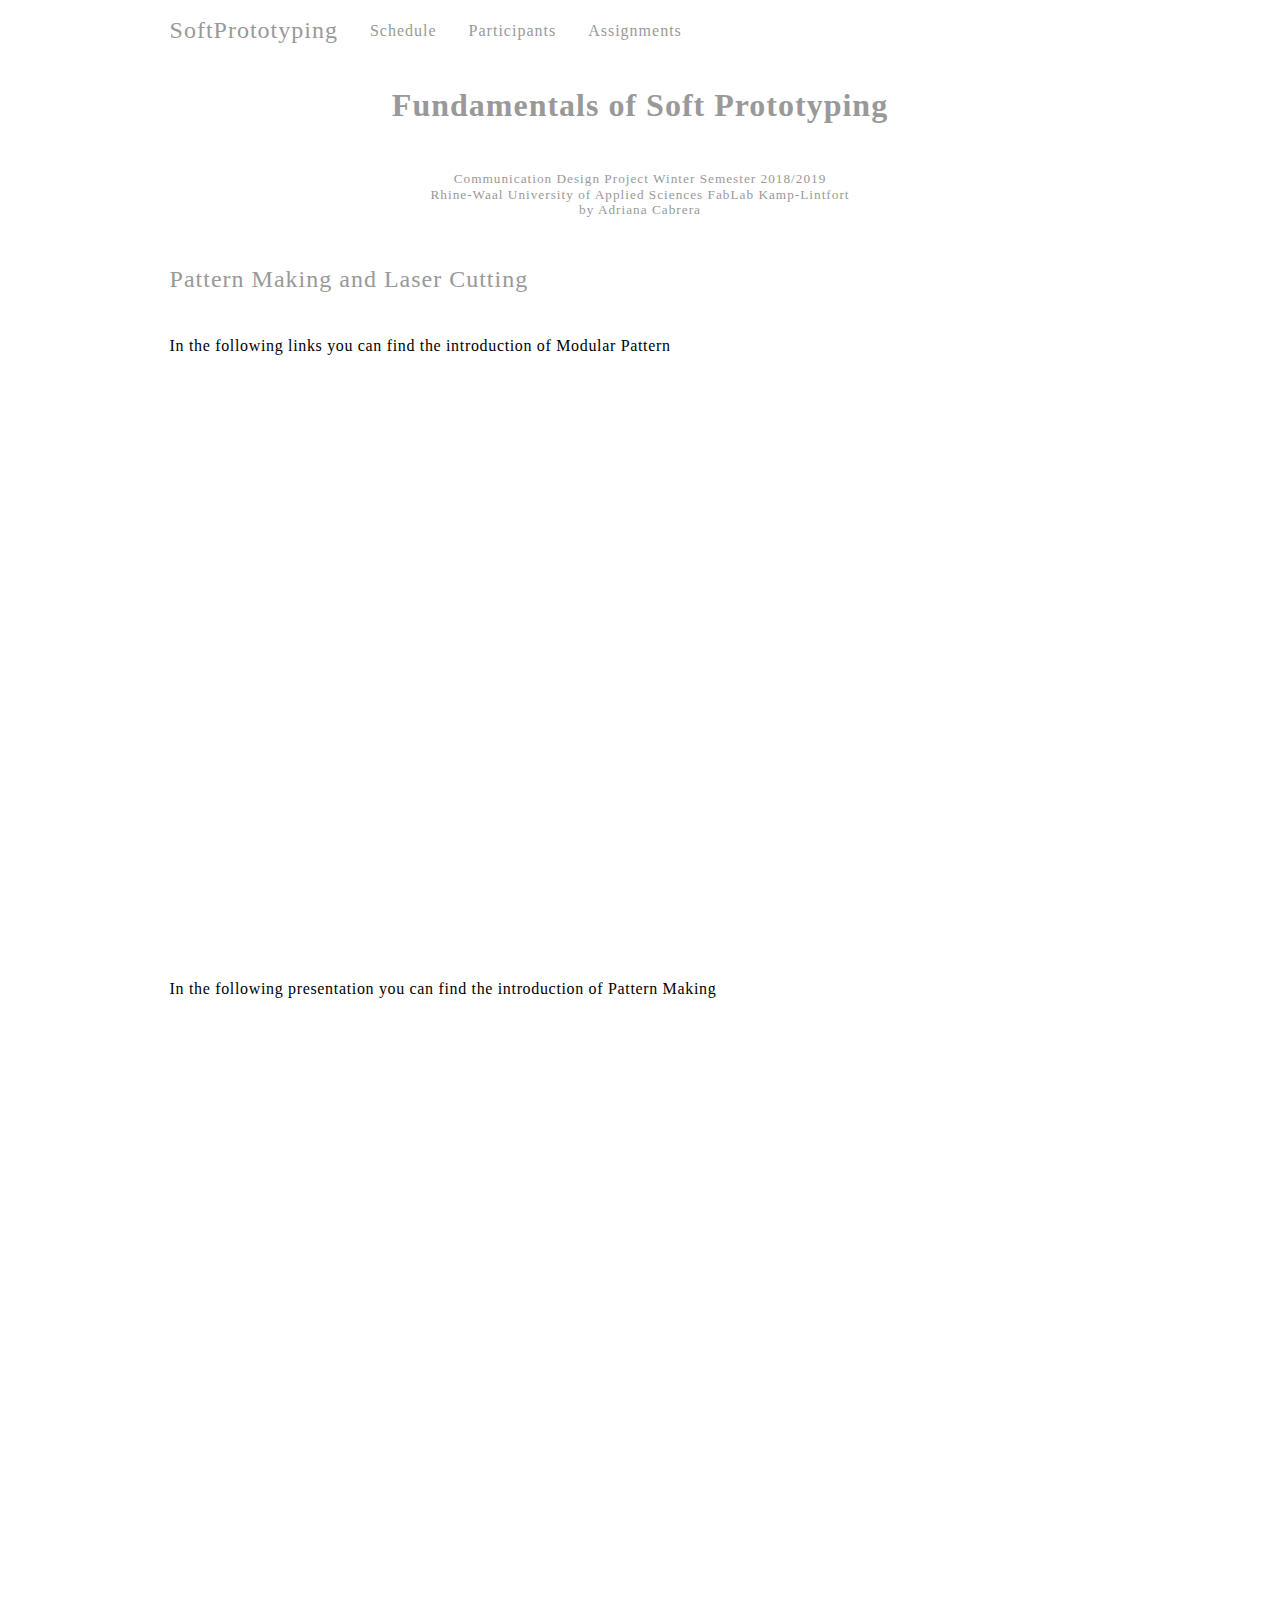
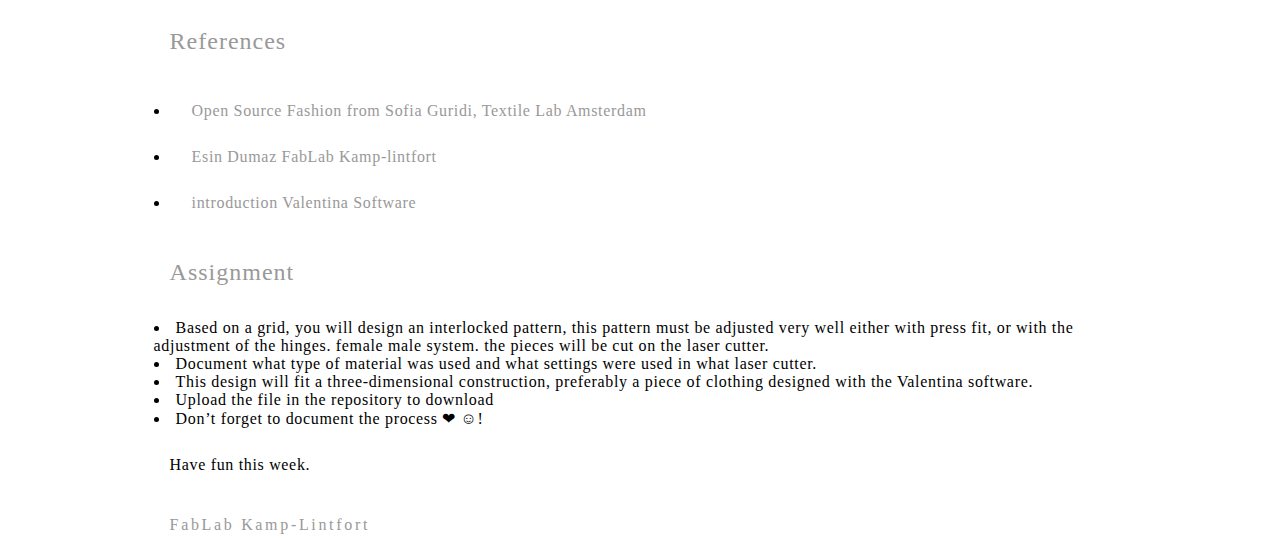
<file: week4.html>
<html>
    <head>
        <title>Week4</title>
        <link rel="stylesheet" type="text/css" href="style.css">
    </head>
        <body class="body-margin">
    
            
            <ul>
                
                <li class="nav"><a class="static" href="index.html" style="letter-spacing: 1px">SoftPrototyping</a></li>
                <li class="nav"style="letter-spacing: 1px"><a href="schedule.html">Schedule</a></li>
                <li class="nav" style="letter-spacing: 1px"><a href="participants.html">Participants</a></li>  
                <li class="dropdown">
                    <a href="javascript:void(0)" class="dropbtn"style="letter-spacing: 1px">Assignments</a>
                        <div class="dropdown-content">
                            <a href="week1.html">Week1</a>
                            <a href="week2.html">Week2</a>
                            <a href="week3.html">Week3</a>
                            <a href="week4.html">Week4</a>
                             <a href="week5.html">Week5</a>
                            <a href="https://adrianacabrera.github.io/SoftRobotics/">Week6</a>
                            <a href="week7.html">Week7</a>
                            <a href="week8.html">Week8</a>
                            <a href="week9.html">Week9</a>
                            <a href="week10.html">Week10</a>
                            <a href="FinalProject.html">FinalProject</a>
                        </div>
                </li>            
            </ul>
       
            <div>
            <h1>Fundamentals of Soft Prototyping</h1>
            <h5> Communication Design Project Winter Semester 2018/2019 <br>Rhine-Waal University of Applied Sciences FabLab Kamp-Lintfort<br> by Adriana Cabrera </h5>
                
            </div>
            
            <div>
            <h2> Pattern Making and Laser Cutting</h2> 
            
            <p>In the following links you can find the introduction of Modular Pattern</p>
            <iframe class= "centered" src="https://docs.google.com/presentation/d/e/2PACX-1vQmI-9PYWs4Vszupbs9kkRc2952xmv5aq3OGypnGM7UbK8r02MBUndXu9C8Y3DpuRfnBGsQrIP3HL9t/embed?start=false&loop=false&delayms=3000" frameborder="0" width="960" height="569" allowfullscreen="true" mozallowfullscreen="true" webkitallowfullscreen="true"></iframe>
                
                <p>In the following presentation you can find the introduction of Pattern Making</p>
            <iframe class= "centered" src="https://docs.google.com/presentation/d/e/2PACX-1vQGHbl5GybJp8-lNgnj31oDiae90r2XMogQXElL6zJp2SOQqHRW_SJKlp0aezyuBVt1fvuTensufRPV/embed?start=false&loop=false&delayms=3000" frameborder="0" width="960" height="569" allowfullscreen="true" mozallowfullscreen="true" webkitallowfullscreen="true"></iframe>
            
            <h2>References</h2>
            <li><a href="http://wiki.textile-academy.org/fabricademy2017/students/sofia.guridi/week3">Open Source Fashion from Sofia Guridi, Textile Lab Amsterdam </a></li>
                
                
            <li><a href="http://wiki.textile-academy.org/fabricademy2017/students/open_source_fashion">Esin Dumaz FabLab Kamp-lintfort</a></li>
                
            <li><a href="https://youtu.be/VmnUzSJkZss?t=2057">introduction Valentina Software</a></li>
            
           
                
            
            <h2>Assignment</h2>
            
            <li>Based on a grid, you will design an interlocked pattern, this pattern must be adjusted very well either with press fit, or with the adjustment of the hinges. female male system. the pieces will be cut on the laser cutter.</li>
                
            <li>Document what type of material was used and what settings were used in what laser cutter. </li>
                
            <li>This design will fit a three-dimensional construction, preferably a piece of clothing designed with the Valentina software. </li>
                
            <li>Upload the file in the repository to download</li>
                
            <li>Don’t forget to document the process ❤ ☺!  </li>
            
        </div>
        <p>Have fun this week.</p> 
   
                
                
                
        <div>
            <a style="text-align: center; letter-spacing: 2pt" href="http://fablab.hochschule-rhein-waal.de/">FabLab Kamp-Lintfort</a>
        </div>    
        
    
    </body>
    
</html>
</file>
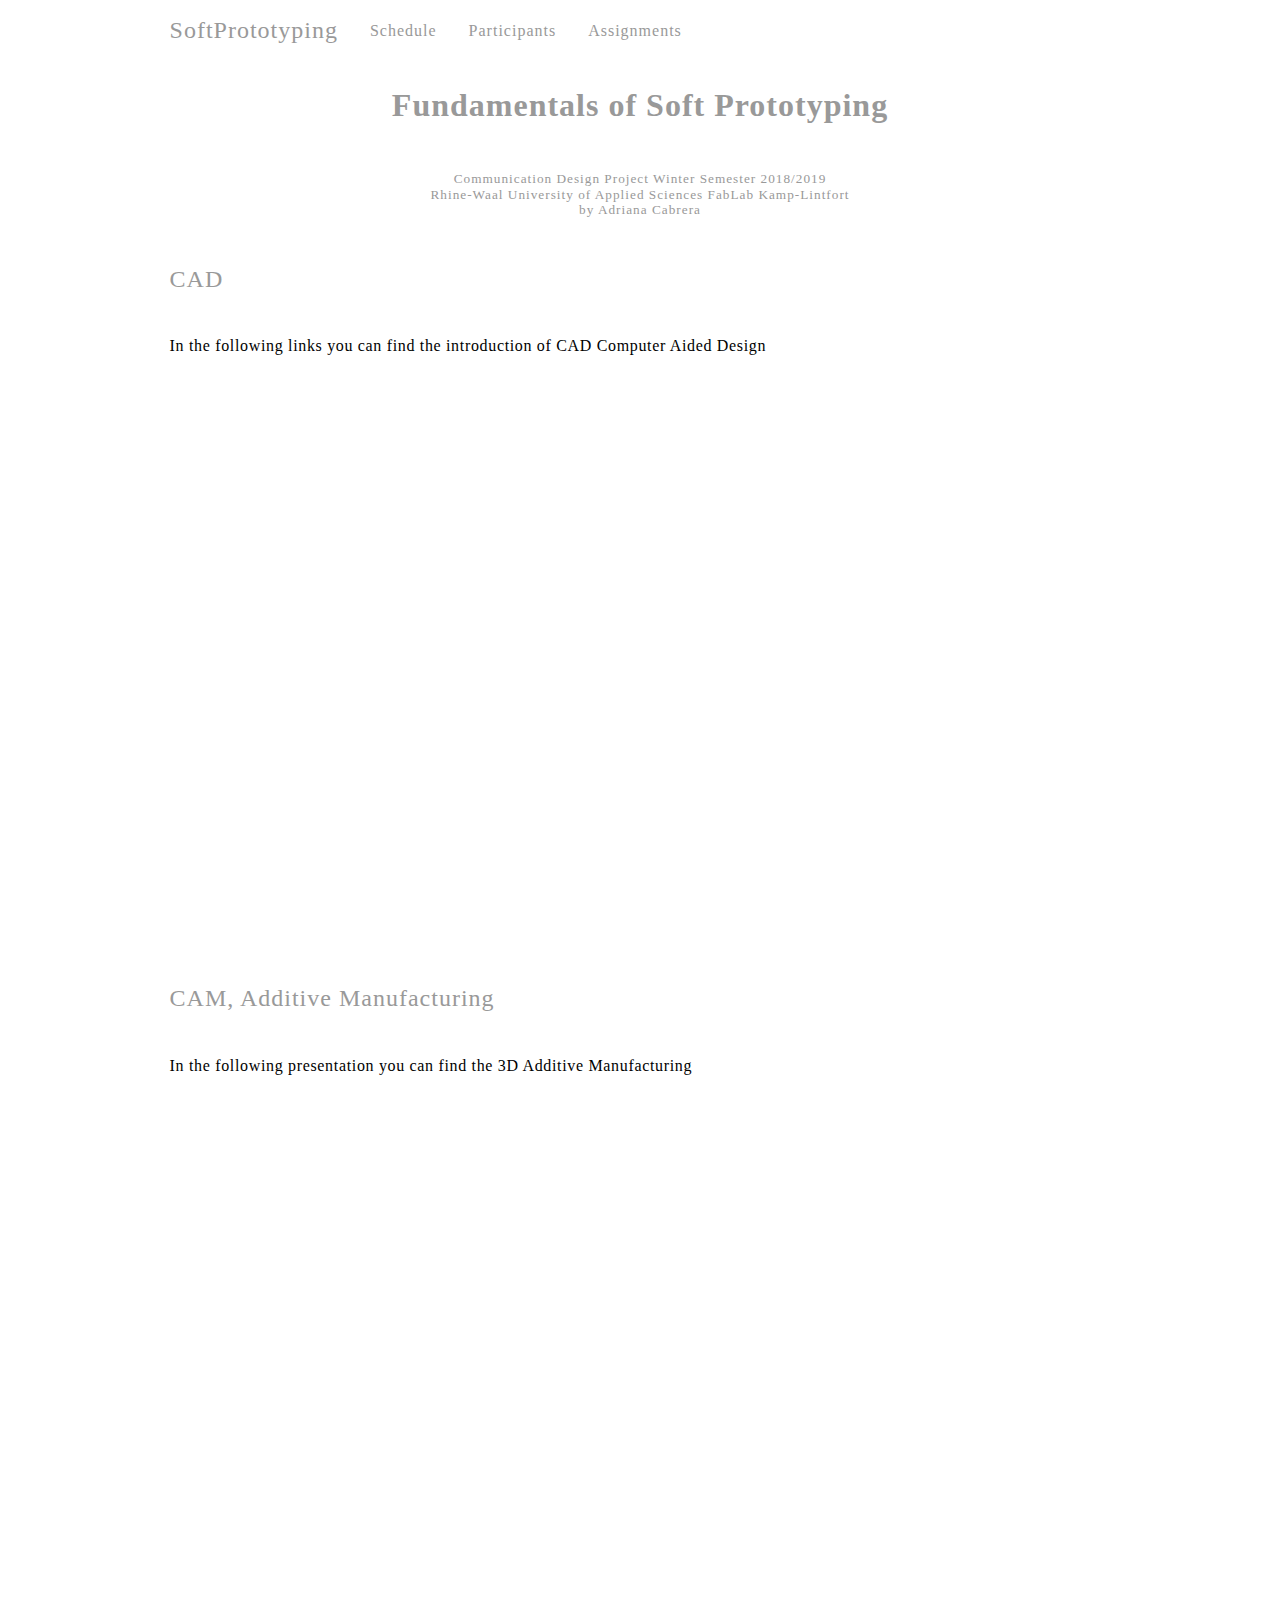
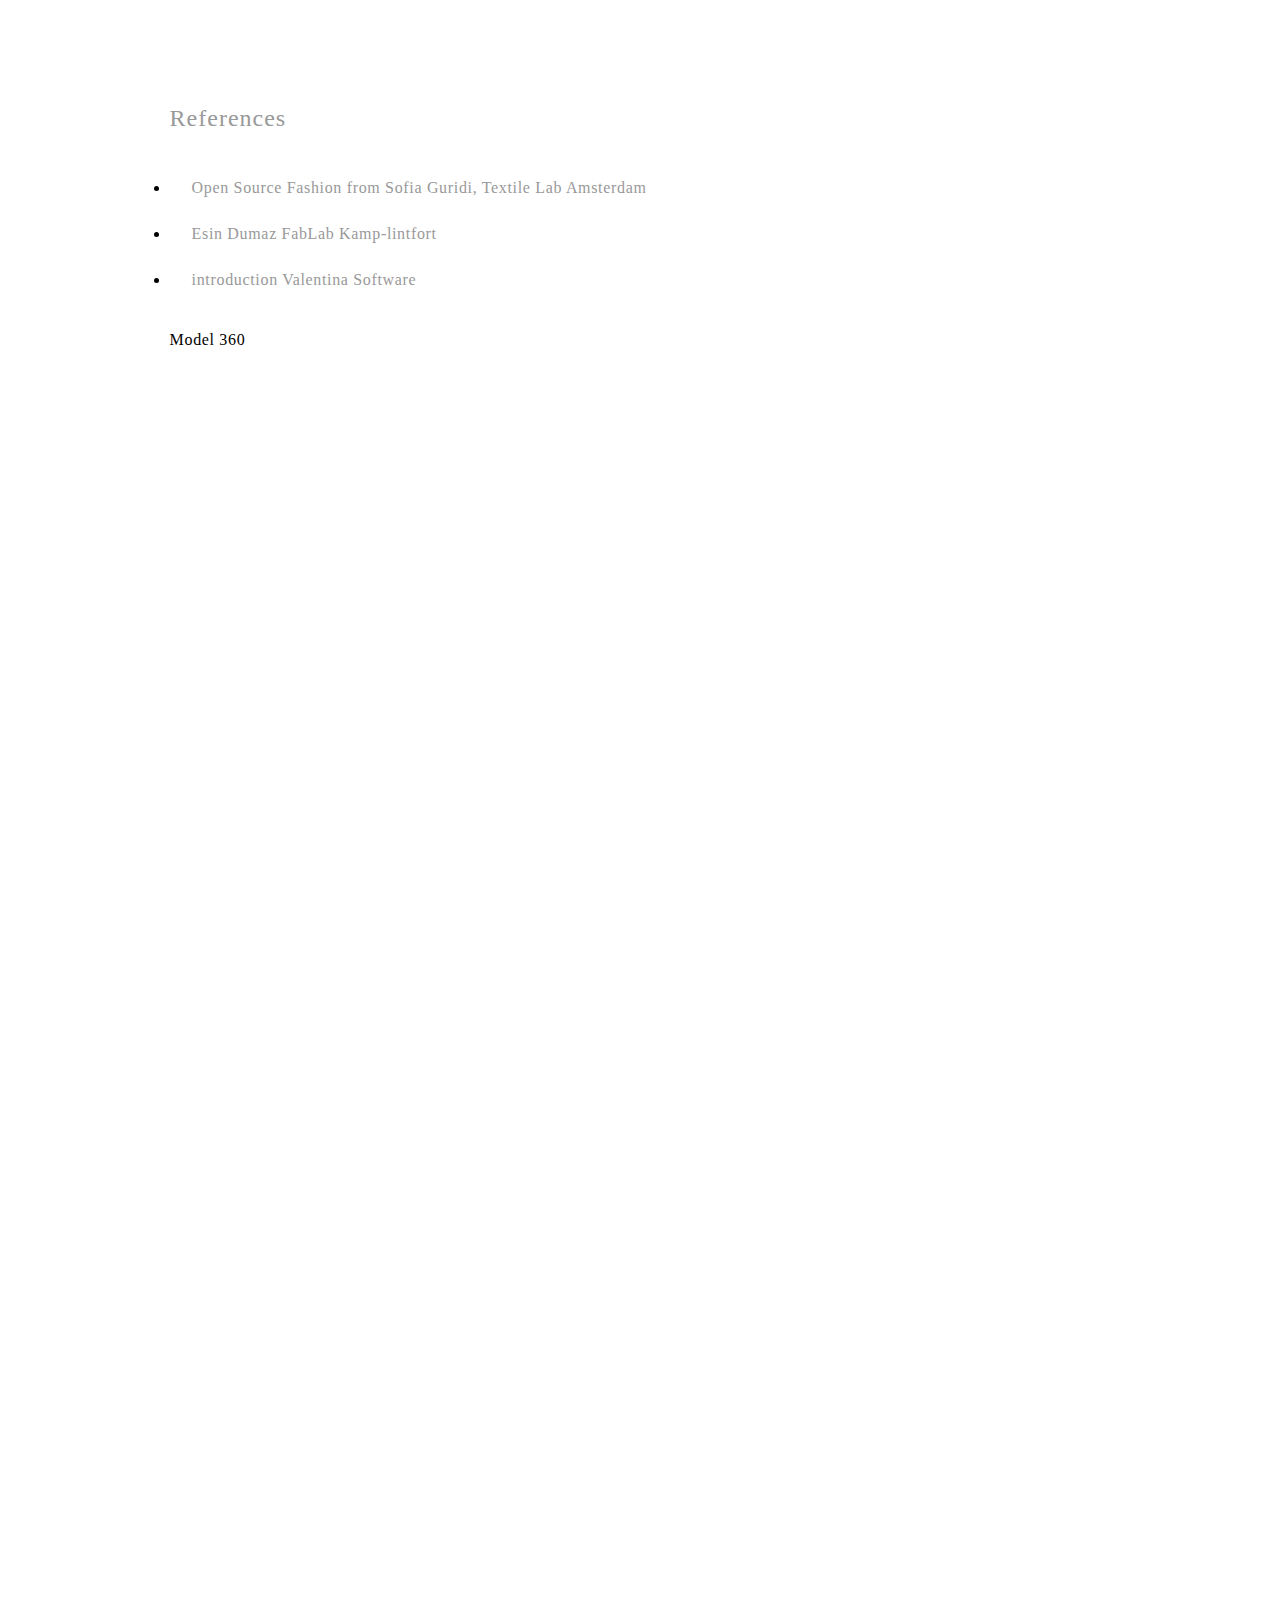
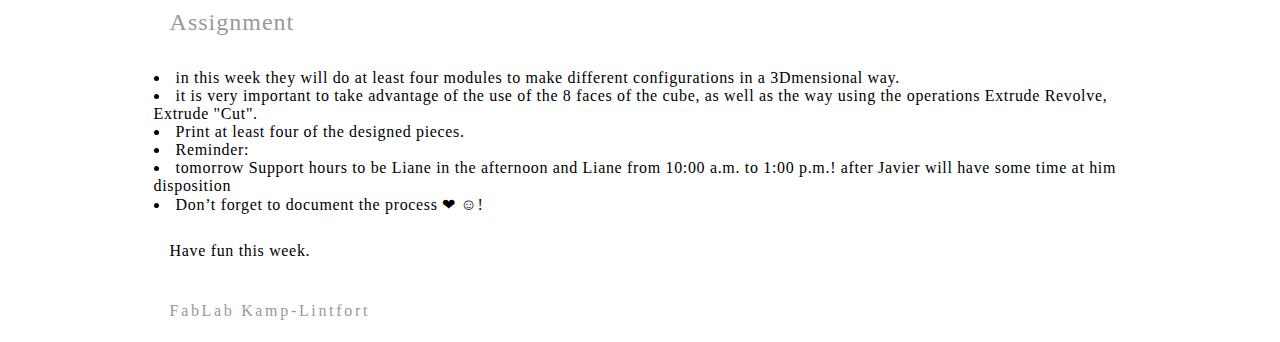
<file: week5.html>
<html>
    <head>
        <title>Week5</title>
        <link rel="stylesheet" type="text/css" href="style.css">
    </head>
        <body class="body-margin">
    
            
            <ul>
                
                <li class="nav"><a class="static" href="index.html" style="letter-spacing: 1px">SoftPrototyping</a></li>
                <li class="nav"style="letter-spacing: 1px"><a href="schedule.html">Schedule</a></li>
                <li class="nav" style="letter-spacing: 1px"><a href="participants.html">Participants</a></li>  
                <li class="dropdown">
                    <a href="javascript:void(0)" class="dropbtn"style="letter-spacing: 1px">Assignments</a>
                        <div class="dropdown-content">
                            <a href="week1.html">Week1</a>
                            <a href="week2.html">Week2</a>
                            <a href="week3.html">Week3</a>
                            <a href="week4.html">Week4</a>
                             <a href="week5.html">Week5</a>
                            <a href="https://adrianacabrera.github.io/SoftRobotics/">Week6</a>
                            <a href="week7.html">Week7</a>
                            <a href="week8.html">Week8</a>
                            <a href="week9.html">Week9</a>
                            <a href="week10.html">Week10</a>
                            <a href="FinalProject.html">FinalProject</a>
                        </div>
                </li>            
            </ul>
       
            <div>
            <h1>Fundamentals of Soft Prototyping</h1>
            <h5> Communication Design Project Winter Semester 2018/2019 <br>Rhine-Waal University of Applied Sciences FabLab Kamp-Lintfort<br> by Adriana Cabrera </h5>
                
            </div>
            
            <div>
            <h2>CAD</h2> 
            
            <p>In the following links you can find the introduction of CAD Computer Aided Design</p>
             <iframe class="centered" src="https://docs.google.com/presentation/d/e/2PACX-1vR2VPOxPxainSlLy3KmfFUZs2omYM3SoIm6PsPyZdklYCxNG_P9EVll3iPZ6Q2NBm3TwURg5eizy8ok/embed?start=false&loop=false&delayms=3000" frameborder="0" width="960" height="569" allowfullscreen="true" mozallowfullscreen="true" webkitallowfullscreen="true"></iframe>
            
            <h2>CAM, Additive Manufacturing</h2>
                
                <p>In the following presentation you can find the 3D Additive Manufacturing</p>
            <iframe class= "centered" src="https://docs.google.com/presentation/d/e/2PACX-1vTxjFI5Vnn-Lfqdil3iL7dPJfysurbJ0UV5QXFmDUjVC08mF-vwV56yMl4Q7vlcVSM7m0VZ4itDdx4o/embed?start=false&loop=false&delayms=3000" frameborder="0" width="960" height="569" allowfullscreen="true" mozallowfullscreen="true" webkitallowfullscreen="true"></iframe>
            
            <h2>References</h2>
            <li><a href="http://wiki.textile-academy.org/fabricademy2017/students/sofia.guridi/week3">Open Source Fashion from Sofia Guridi, Textile Lab Amsterdam </a></li>
                
                
            <li><a href="http://wiki.textile-academy.org/fabricademy2017/students/open_source_fashion">Esin Dumaz FabLab Kamp-lintfort</a></li>
                
            <li><a href="https://youtu.be/VmnUzSJkZss?t=2057">introduction Valentina Software</a></li>
            
           <p>Model 360</p>     
             <iframe class="centered" src="https://myhub.autodesk360.com/ue2907413/shares/public/SH7f1edQT22b515c761e6fff655872d661ef?mode=embed" width="800" height="600" allowfullscreen="true" webkitallowfullscreen="true" mozallowfullscreen="true"  frameborder="0"></iframe>
                
            
            <iframe class="centered" src="https://myhub.autodesk360.com/ue2907413/shares/public/SH7f1edQT22b515c761e8363885b19706479?mode=embed" width="800" height="600" allowfullscreen="true" webkitallowfullscreen="true" mozallowfullscreen="true"  frameborder="0"></iframe>
                
            <h2>Assignment</h2>
            
            <li>in this week they will do at least four modules to make different configurations in a 3Dmensional way.</li>
                
            <li>it is very important to take advantage of the use of the 8 faces of the cube, as well as the way using the operations Extrude Revolve, Extrude "Cut". </li>
             <li>Print at least four of the designed pieces.</li>    
            <li>Reminder: </li>
                <li>tomorrow Support hours to be Liane in the afternoon and Liane from 10:00 a.m. to 1:00 p.m.! after Javier will have some time at him disposition </li>
                
                    
                
            <li>Don’t forget to document the process ❤ ☺!  </li>
            
        </div>
        <p>Have fun this week.</p> 
   
                
                
                
        <div>
            <a style="text-align: center; letter-spacing: 2pt" href="http://fablab.hochschule-rhein-waal.de/">FabLab Kamp-Lintfort</a>
        </div>    
        
    
    </body>
    
</html>
</file>
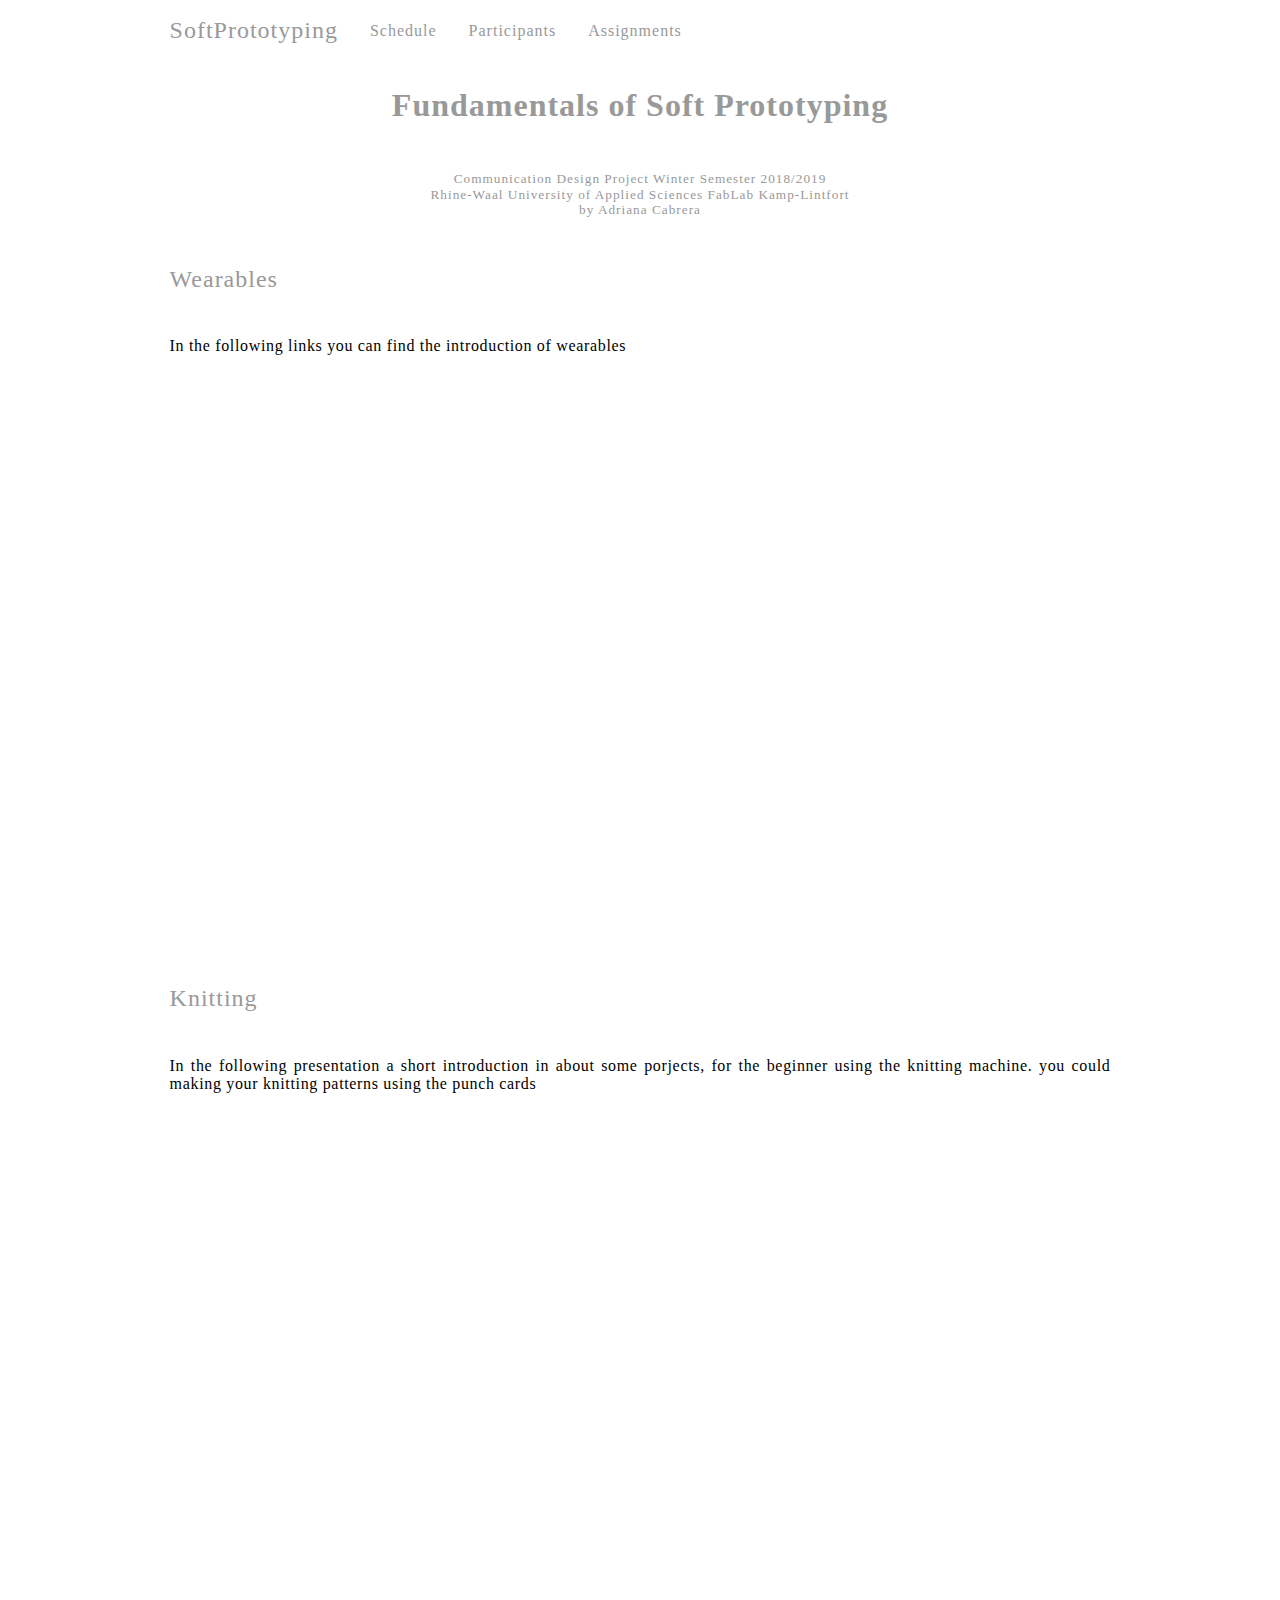
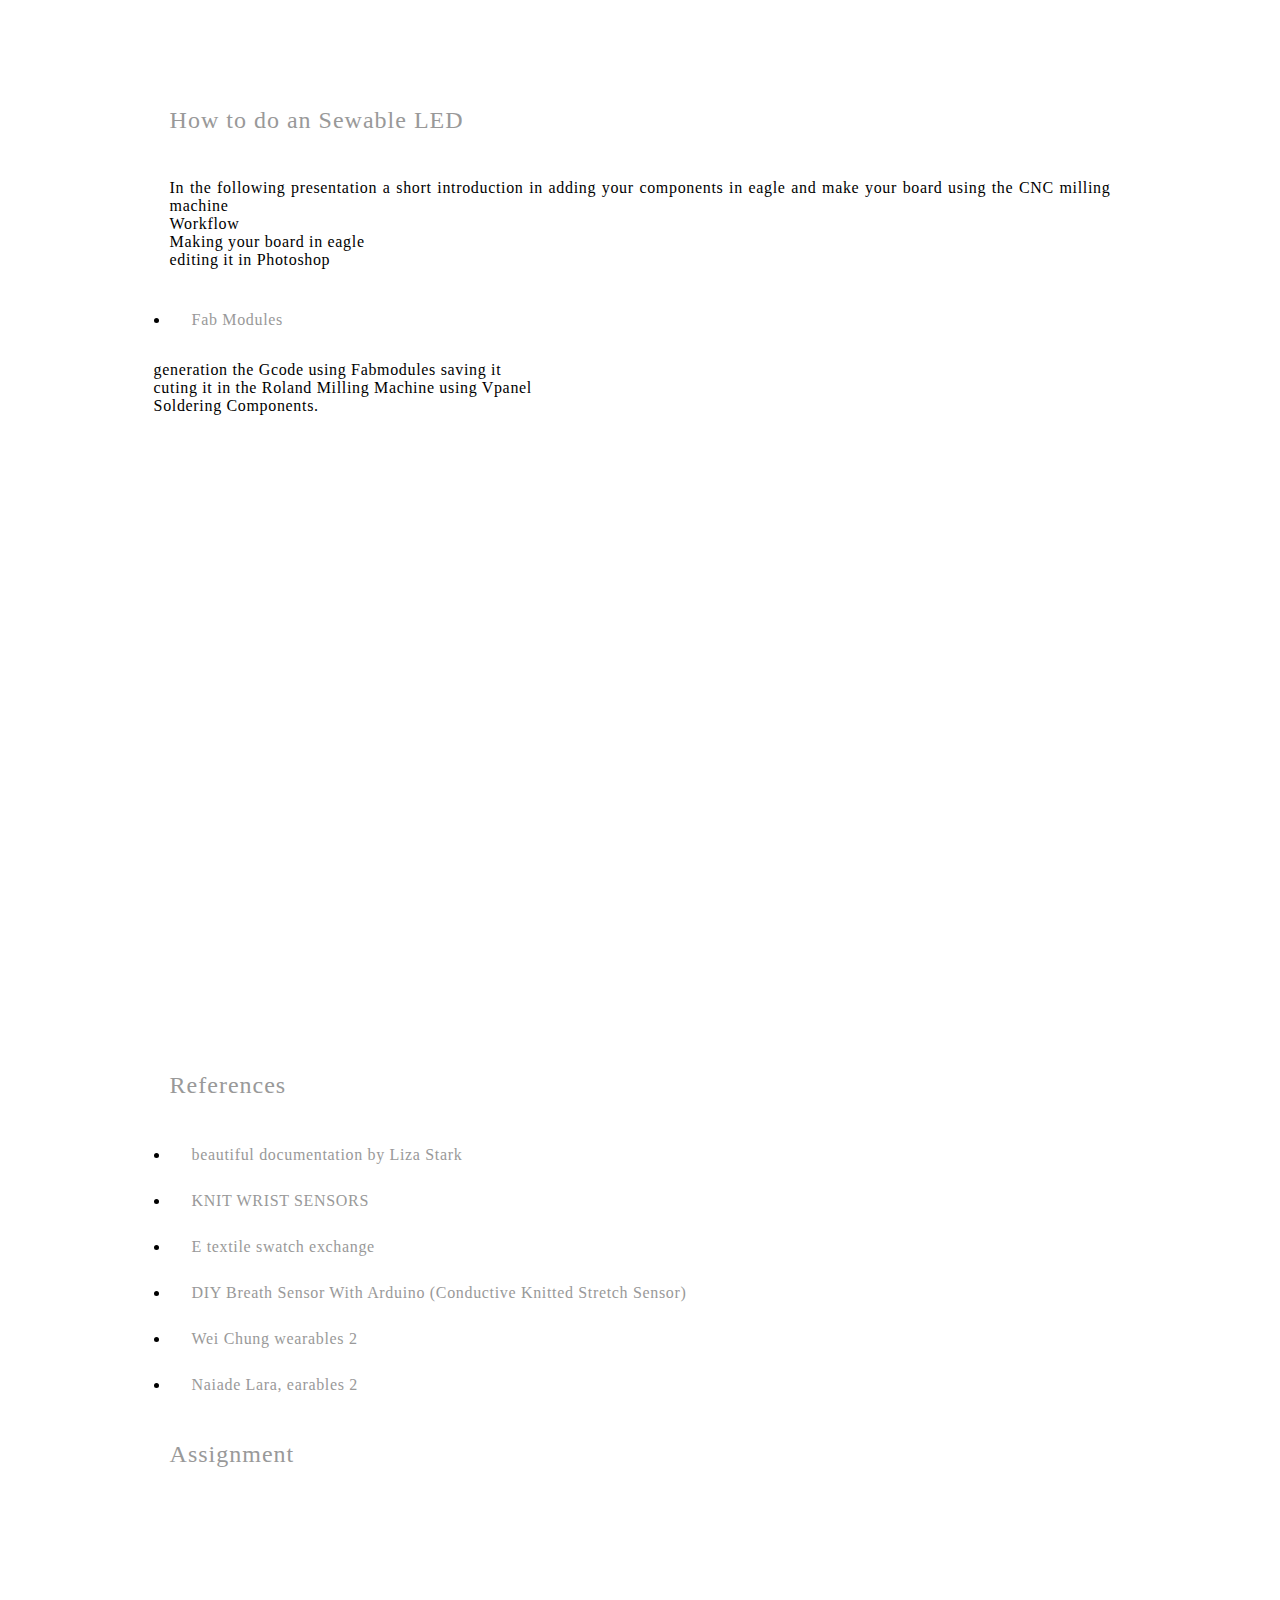
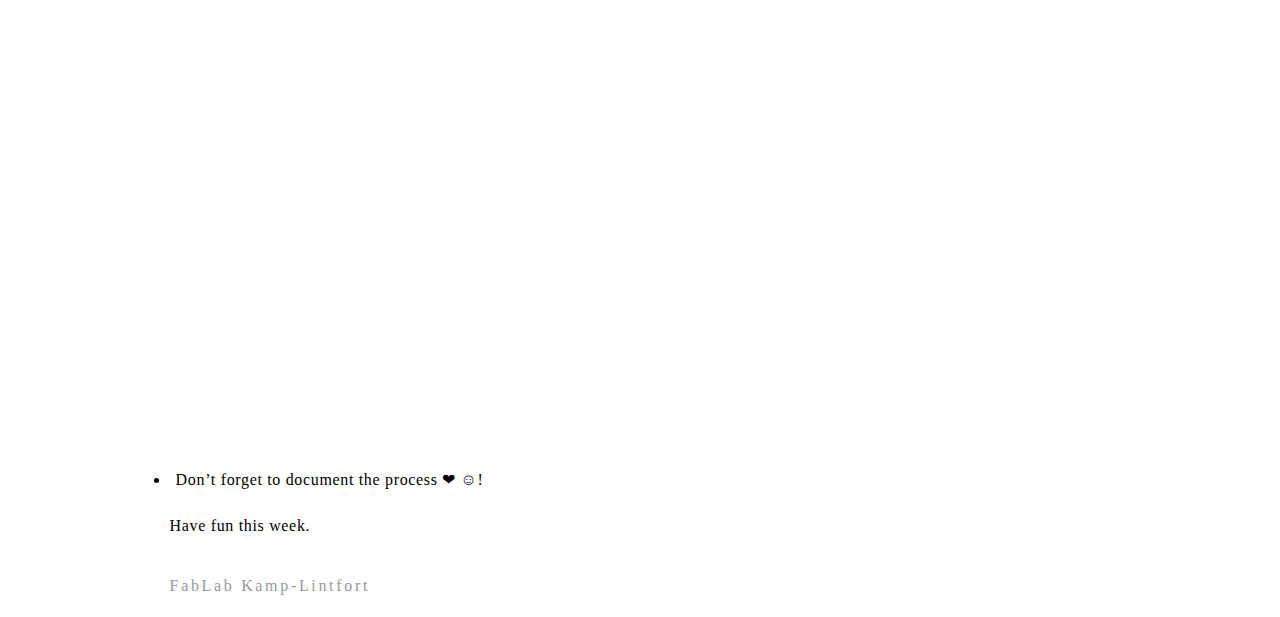
<file: week7.html>
<html>
    <head>
        <title>Week7</title>
        <link rel="stylesheet" type="text/css" href="style.css">
    </head>
        <body class="body-margin">
    
            
            <ul>
                
                <li class="nav"><a class="static" href="index.html" style="letter-spacing: 1px">SoftPrototyping</a></li>
                <li class="nav"style="letter-spacing: 1px"><a href="schedule.html">Schedule</a></li>
                <li class="nav" style="letter-spacing: 1px"><a href="participants.html">Participants</a></li>  
                <li class="dropdown">
                    <a href="javascript:void(0)" class="dropbtn"style="letter-spacing: 1px">Assignments</a>
                        <div class="dropdown-content">
                            <a href="week1.html">Week1</a>
                            <a href="week2.html">Week2</a>
                            <a href="week3.html">Week3</a>
                            <a href="week4.html">Week4</a>
                             <a href="week5.html">Week5</a>
                            <a href="https://adrianacabrera.github.io/SoftRobotics/">Week6</a>
                            <a href="week7.html">Week7</a>
                            <a href="week8.html">Week8</a>
                            <a href="week9.html">Week9</a>
                            <a href="week10.html">Week10</a>
                            <a href="FinalProject.html">FinalProject</a>
                        </div>
                </li>            
            </ul>
       
            <div>
            <h1>Fundamentals of Soft Prototyping</h1>
            <h5> Communication Design Project Winter Semester 2018/2019 <br>Rhine-Waal University of Applied Sciences FabLab Kamp-Lintfort<br> by Adriana Cabrera </h5>
                
            </div>
            
            <div>
            <h2>Wearables</h2> 
            
            <p>In the following links you can find the introduction of wearables</p>
             <iframe class="centered" src="https://docs.google.com/presentation/d/e/2PACX-1vTCVANBCmJpi6gq1vMPeRPD40UgxtR2tRbh12EumZETC1lZkxNHgrgmYrwTJuGjnFZra1tCbINANEu5/embed?start=false&loop=false&delayms=3000" frameborder="0" width="960" height="569" allowfullscreen="true" mozallowfullscreen="true" webkitallowfullscreen="true"></iframe>
            
            <h2>Knitting</h2>   
            
            <p>In the following presentation a short introduction in about some porjects, for the beginner using the knitting machine. you could making your knitting patterns using the punch cards <br>
                
                <iframe class="centered"
                src="https://docs.google.com/presentation/d/e/2PACX-1vQltpO0D2lEkKRsXsgZMiLGIUPWqAoQ5qa7r6vS6ZgZqFmpCuNJhtfTXsynuVOta_onPvvzGuC7gVSa/embed?start=false&loop=false&delayms=3000" frameborder="0" width="960" height="569" allowfullscreen="true" mozallowfullscreen="true" webkitallowfullscreen="true"></iframe>
                
            <h2>How to do an Sewable LED</h2>
                
                <p>In the following presentation a short introduction in adding your components in eagle and make your board using the CNC milling machine<br>
                Workflow<br>
                Making your board in eagle <br>
                editing it in Photoshop<br>
                <li><a href="http://fabmodules.org/">Fab Modules</a></li><br>
             
                generation the Gcode using Fabmodules saving it<br>
                cuting it in the Roland Milling Machine using Vpanel<br>
                Soldering Components.<br> 
                    
                </p>
                
            <iframe class= "centered"  src="https://docs.google.com/presentation/d/e/2PACX-1vS-70qfbCSi20dRU-9OMHK1FU9UhZxBViZTShAbnvhiui_tblThAqzF1wu8SZYXAHGZWDYU0gAC3ddn/embed?start=false&loop=false&delayms=3000" frameborder="0" width="960" height="569" allowfullscreen="true" mozallowfullscreen="true" webkitallowfullscreen="true"></iframe>
            
                 
            <h2>References</h2>
            
                <li><a href="http://thesoftcircuiteer.net/">beautiful documentation by Liza Stark</a></li>
                
                <li><a href="https://www.kobakant.at/DIY/?p=4461">KNIT WRIST SENSORS </a></li>
                
                
            <li><a href="http://etextile-summercamp.org/swatch-exchange/category/2017/">E textile swatch exchange</a></li>
                
            <li><a href="https://www.instructables.com/id/DIY-Breath-Sensor-with-Arduino-Conductive-Knitted-/">DIY Breath Sensor With Arduino (Conductive Knitted Stretch Sensor)</a></li>
            
                <li><a href="http://wiki.textile-academy.org/fabricademy2017/students/cheung/week_8_-_e-textiles_wearables_ii">Wei Chung wearables 2</a></li>
                
                 <li><a href="http://wiki.textile-academy.org/fabricademy2017/students/detoledomotta.naiadelara/week_9">Naiade Lara, earables 2</a></li>
                
                
            <h2>Assignment</h2>
            
           <iframe class= "centered" src="https://docs.google.com/presentation/d/e/2PACX-1vQC3744KrQ14CIaV87UXtsLddDpfYc7CCaI-lHem0HB_yJyLSgvQSngDf3pwXzd2mP3kAM3U5D5BSx7/embed?start=false&loop=false&delayms=3000" frameborder="0" width="960" height="569" allowfullscreen="true" mozallowfullscreen="true" webkitallowfullscreen="true"></iframe>
                
                    
                
            <li>Don’t forget to document the process ❤ ☺!  </li>
            
        </div>
        <p>Have fun this week.</p> 
   
                
                
                
        <div>
            <a style="text-align: center; letter-spacing: 2pt" href="http://fablab.hochschule-rhein-waal.de/">FabLab Kamp-Lintfort</a>
        </div>    
        
    
    </body>
    
</html>
</file>
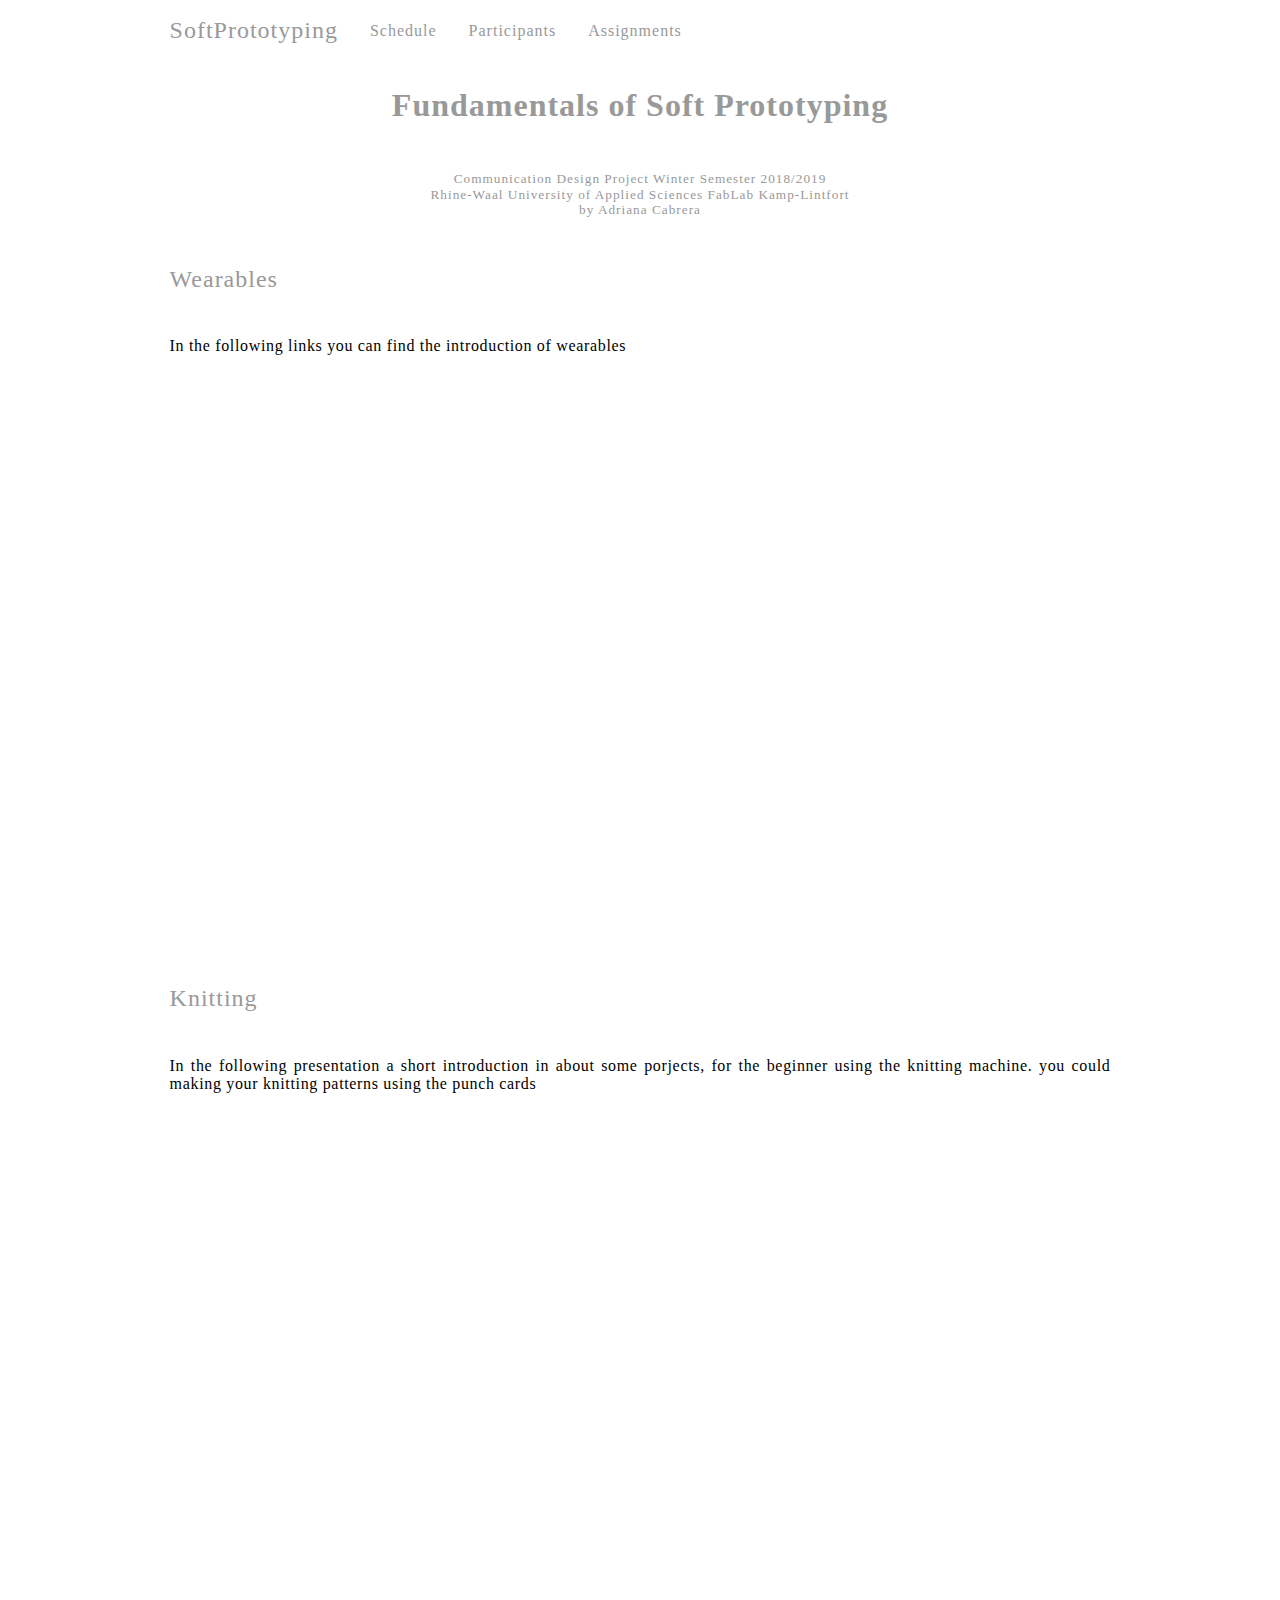
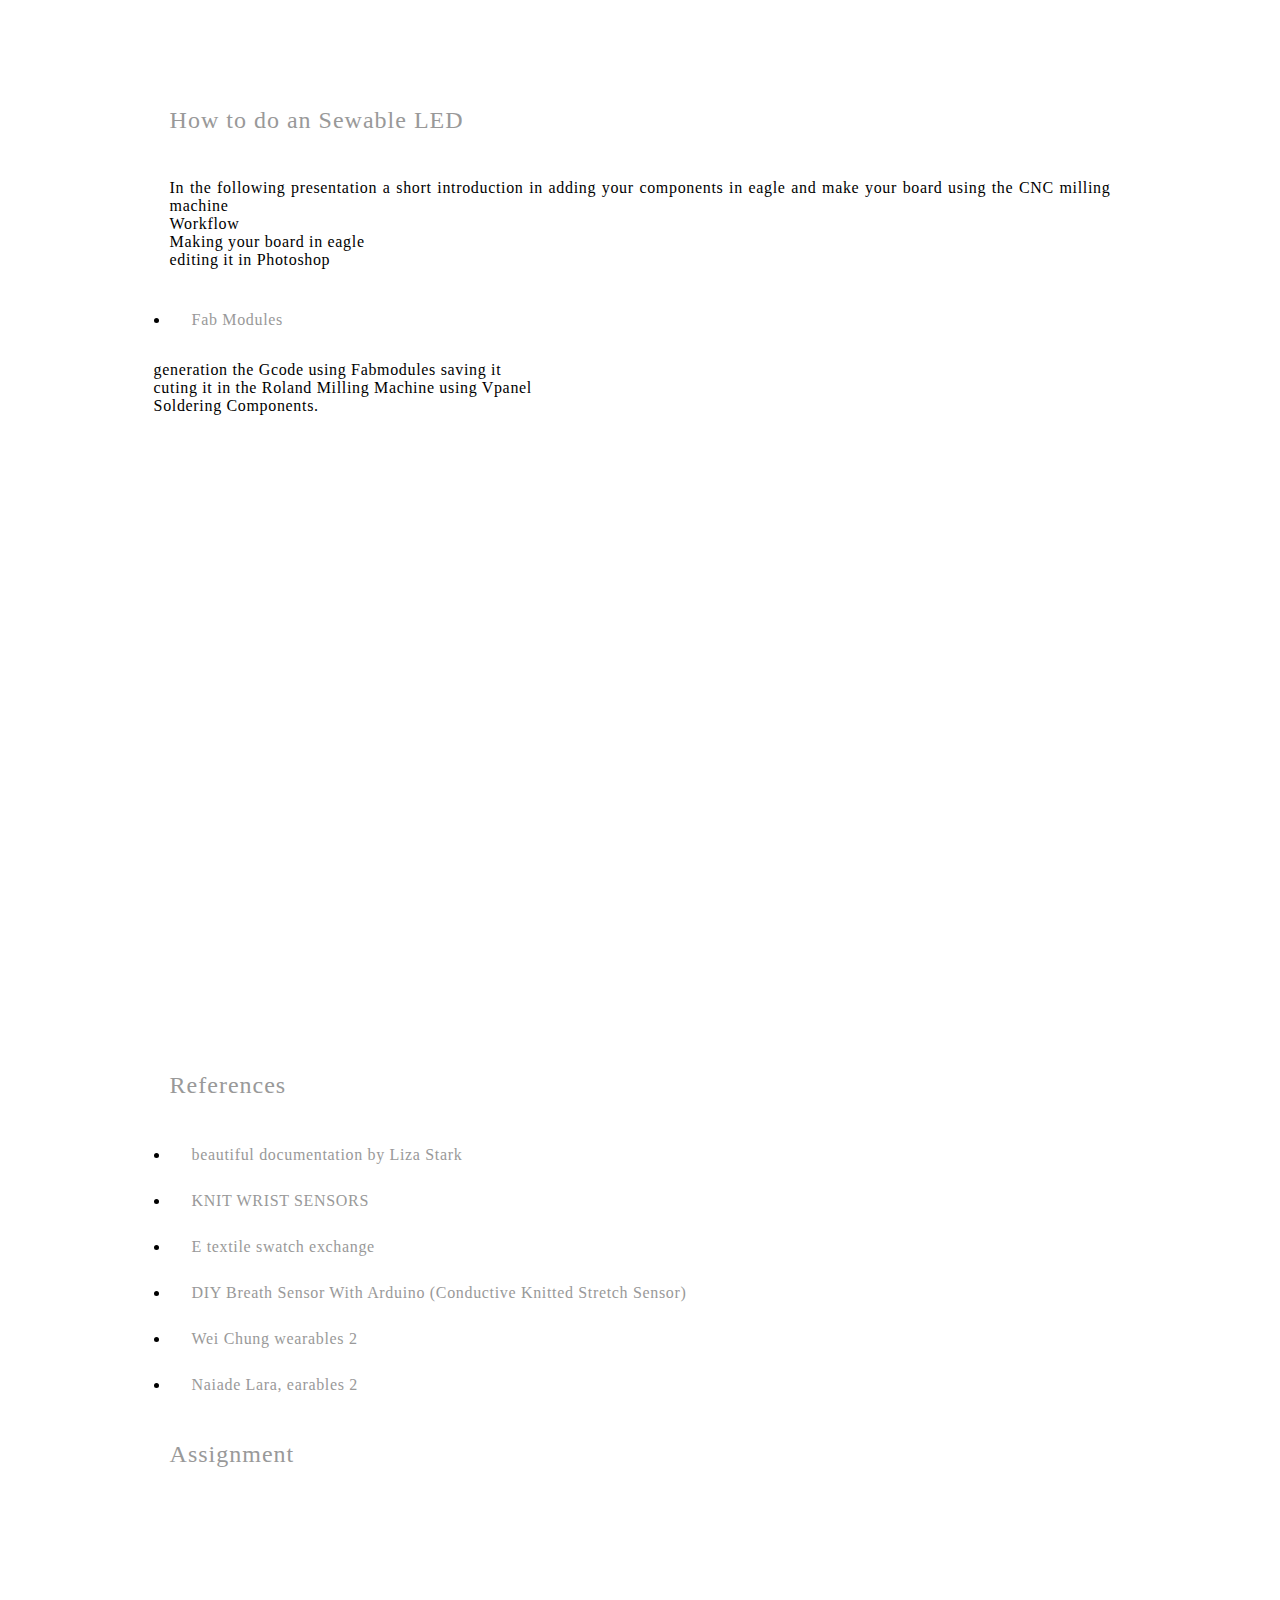
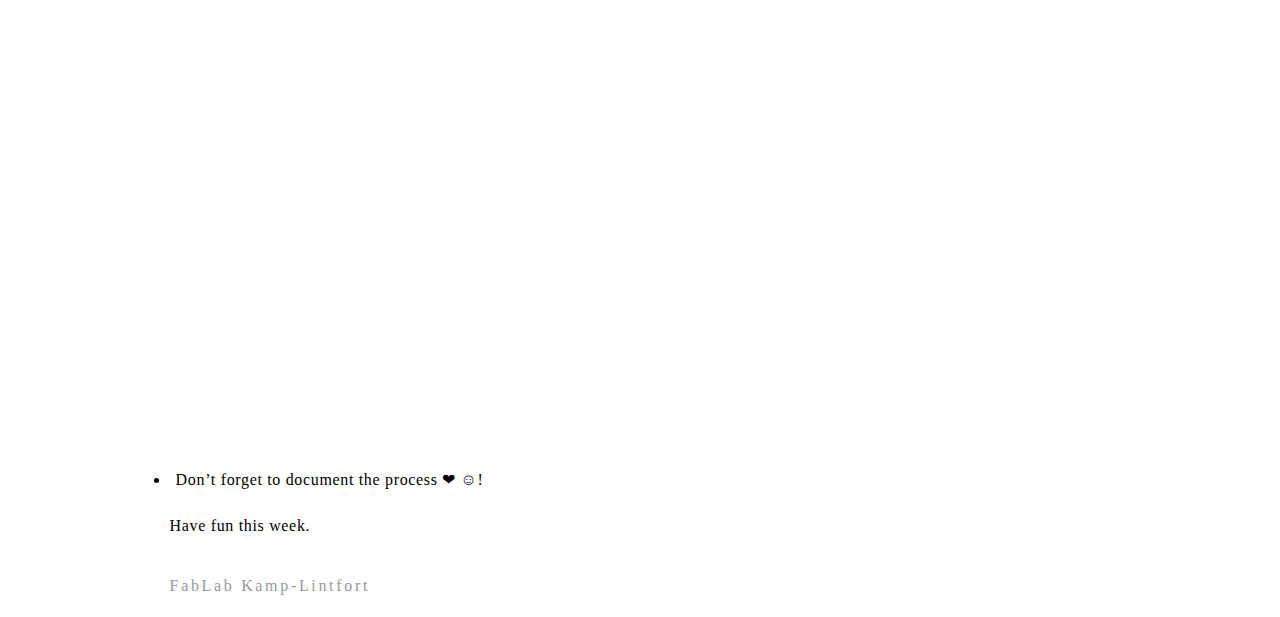
<file: week8.html>
<html>
    <head>
        <title>Embroidery</title>
        <link rel="stylesheet" type="text/css" href="style.css">
    </head>
        <body class="body-margin">
    
            
            <ul>
                
                <li class="nav"><a class="static" href="index.html" style="letter-spacing: 1px">SoftPrototyping</a></li>
                <li class="nav"style="letter-spacing: 1px"><a href="schedule.html">Schedule</a></li>
                <li class="nav" style="letter-spacing: 1px"><a href="participants.html">Participants</a></li>  
                <li class="dropdown">
                    <a href="javascript:void(0)" class="dropbtn"style="letter-spacing: 1px">Assignments</a>
                        <div class="dropdown-content">
                            <a href="week1.html">Week1</a>
                            <a href="week2.html">Week2</a>
                            <a href="week3.html">Week3</a>
                            <a href="week4.html">Week4</a>
                             <a href="week5.html">Week5</a>
                            <a href="https://adrianacabrera.github.io/SoftRobotics/">Week6</a>
                            <a href="week7.html">Week7</a>
                            <a href="week8.html">Week8</a>
                            <a href="week9.html">Week9</a>
                            <a href="week10.html">Week10</a>
                            <a href="FinalProject.html">FinalProject</a>
                        </div>
                </li>            
            </ul>
       
            <div>
            <h1>Fundamentals of Soft Prototyping</h1>
            <h5> Communication Design Project Winter Semester 2018/2019 <br>Rhine-Waal University of Applied Sciences FabLab Kamp-Lintfort<br> by Adriana Cabrera </h5>
                
            </div>
            
            <div>
            <h2>Wearables</h2> 
            
            <p>In the following links you can find the introduction of wearables</p>
             <iframe class="centered" src="https://docs.google.com/presentation/d/e/2PACX-1vTCVANBCmJpi6gq1vMPeRPD40UgxtR2tRbh12EumZETC1lZkxNHgrgmYrwTJuGjnFZra1tCbINANEu5/embed?start=false&loop=false&delayms=3000" frameborder="0" width="960" height="569" allowfullscreen="true" mozallowfullscreen="true" webkitallowfullscreen="true"></iframe>
            
            <h2>Knitting</h2>   
            
            <p>In the following presentation a short introduction in about some porjects, for the beginner using the knitting machine. you could making your knitting patterns using the punch cards <br>
                
                <iframe class="centered"
                src="https://docs.google.com/presentation/d/e/2PACX-1vQltpO0D2lEkKRsXsgZMiLGIUPWqAoQ5qa7r6vS6ZgZqFmpCuNJhtfTXsynuVOta_onPvvzGuC7gVSa/embed?start=false&loop=false&delayms=3000" frameborder="0" width="960" height="569" allowfullscreen="true" mozallowfullscreen="true" webkitallowfullscreen="true"></iframe>
                
            <h2>How to do an Sewable LED</h2>
                
                <p>In the following presentation a short introduction in adding your components in eagle and make your board using the CNC milling machine<br>
                Workflow<br>
                Making your board in eagle <br>
                editing it in Photoshop<br>
                <li><a href="http://fabmodules.org/">Fab Modules</a></li><br>
             
                generation the Gcode using Fabmodules saving it<br>
                cuting it in the Roland Milling Machine using Vpanel<br>
                Soldering Components.<br> 
                    
                </p>
                
            <iframe class= "centered"  src="https://docs.google.com/presentation/d/e/2PACX-1vS-70qfbCSi20dRU-9OMHK1FU9UhZxBViZTShAbnvhiui_tblThAqzF1wu8SZYXAHGZWDYU0gAC3ddn/embed?start=false&loop=false&delayms=3000" frameborder="0" width="960" height="569" allowfullscreen="true" mozallowfullscreen="true" webkitallowfullscreen="true"></iframe>
            
                 
            <h2>References</h2>
            
                <li><a href="http://thesoftcircuiteer.net/">beautiful documentation by Liza Stark</a></li>
                
                <li><a href="https://www.kobakant.at/DIY/?p=4461">KNIT WRIST SENSORS </a></li>
                
                
            <li><a href="http://etextile-summercamp.org/swatch-exchange/category/2017/">E textile swatch exchange</a></li>
                
            <li><a href="https://www.instructables.com/id/DIY-Breath-Sensor-with-Arduino-Conductive-Knitted-/">DIY Breath Sensor With Arduino (Conductive Knitted Stretch Sensor)</a></li>
            
                <li><a href="http://wiki.textile-academy.org/fabricademy2017/students/cheung/week_8_-_e-textiles_wearables_ii">Wei Chung wearables 2</a></li>
                
                 <li><a href="http://wiki.textile-academy.org/fabricademy2017/students/detoledomotta.naiadelara/week_9">Naiade Lara, earables 2</a></li>
                
                
            <h2>Assignment</h2>
            
           <iframe class= "centered" src="https://docs.google.com/presentation/d/e/2PACX-1vQC3744KrQ14CIaV87UXtsLddDpfYc7CCaI-lHem0HB_yJyLSgvQSngDf3pwXzd2mP3kAM3U5D5BSx7/embed?start=false&loop=false&delayms=3000" frameborder="0" width="960" height="569" allowfullscreen="true" mozallowfullscreen="true" webkitallowfullscreen="true"></iframe>
                
                    
                
            <li>Don’t forget to document the process ❤ ☺!  </li>
            
        </div>
        <p>Have fun this week.</p> 
   
                
                
                
        <div>
            <a style="text-align: center; letter-spacing: 2pt" href="http://fablab.hochschule-rhein-waal.de/">FabLab Kamp-Lintfort</a>
        </div>    
        
    
    </body>
    
</html>
</file>
<file: style.css>
body
{
    
    background-image:;
}

ul {
    list-style-type: none;
    margin: 0;
    padding: 0;
    overflow: hidden;
    background-color: white;
}

li .nav {
    float: left;
}

li .nav, a, .dropbtn {
    display: inline-block;
    color: #999999;
    text-align: center;
    padding: 14px 16px;
    text-decoration: none;
}

li .nav, a.static {

    color: #999999;
    text-align: center;
    padding: 9px 16px;
    text-decoration:none;
    font-size: 24px;
}
li .nav, a:hover, .dropdown:hover .dropbtn {
    background-color: white;
    color: black;
}

li.nav, .dropdown {
    display: inline-block;
    float: left;
    
}

.dropdown-content {
    display: none;
    position: absolute;
    background-color: #f9f9f9;
    min-width: 160px;
    box-shadow: 0px 8px 16px 0px rgba(0,0,0,0.2);
    z-index: 1;
}

.dropdown-content a {
    color: grey;
    padding: 12px 16px;
    text-decoration: none;
    display: block;
    text-align: left;
}

.dropdown-content a:hover {background-color: #f1f1f1}

.dropdown:hover .dropdown-content {
    display: block;
}


li a, .number {
    float: none;
    display: inline-block;
    text-align: center;
    
    
}

h1{ text-align: center;
    letter-spacing: 1px;
    color: #999999;
    padding: 12px 16px;
}

h2{ text-align: left;
    color: #999999;
    line-height: 120%;
    letter-spacing: 1px;
    font-weight: normal;
    padding: 12px 16px;
}
h4{ text-align: left;
    color: #999999;
    line-height: 120%;
    letter-spacing: 1px;
    font-weight: normal;
    padding: 12px 16px;
}

h5{ text-align: center;
    color: #999999;
    line-height: 120%;
    letter-spacing: 1px;
    font-weight: normal;
    padding: 12px 16px;
}

p { text-align: justify;
    font-weight: normal;
    font-style: normal; 
    padding: 12px 16px;
     
    
}


* {
    box-sizing: border-box;
}

/* Create three equal columns that floats next to each other */
.column {
    display: absolute;
    float: left;
    width: 33.33%;
    padding: 10px;
    padding-bottom: 50px;

    
}

.column img {
    width: 70%;
    
    }

/* Clear floats after the columns */
.row:after {
    content: "";
    display: table;
    clear: both;
}

 img {
    position: relative;
    margin: auto;
    display: block;
    }
/* Responsive layout - makes the three columns stack on top of each other instead of next to each other */
@media screen and (max-width: 600px) {
    .column {
    width: 100%;
    }
}

.body-margin {
    margin-left: 12%;
    margin-right: 12%;
    font-family: ;
    letter-spacing: 0.5pt ;
    
    }
.centered {
    margin: auto;
    display: block;
    }
</file>
